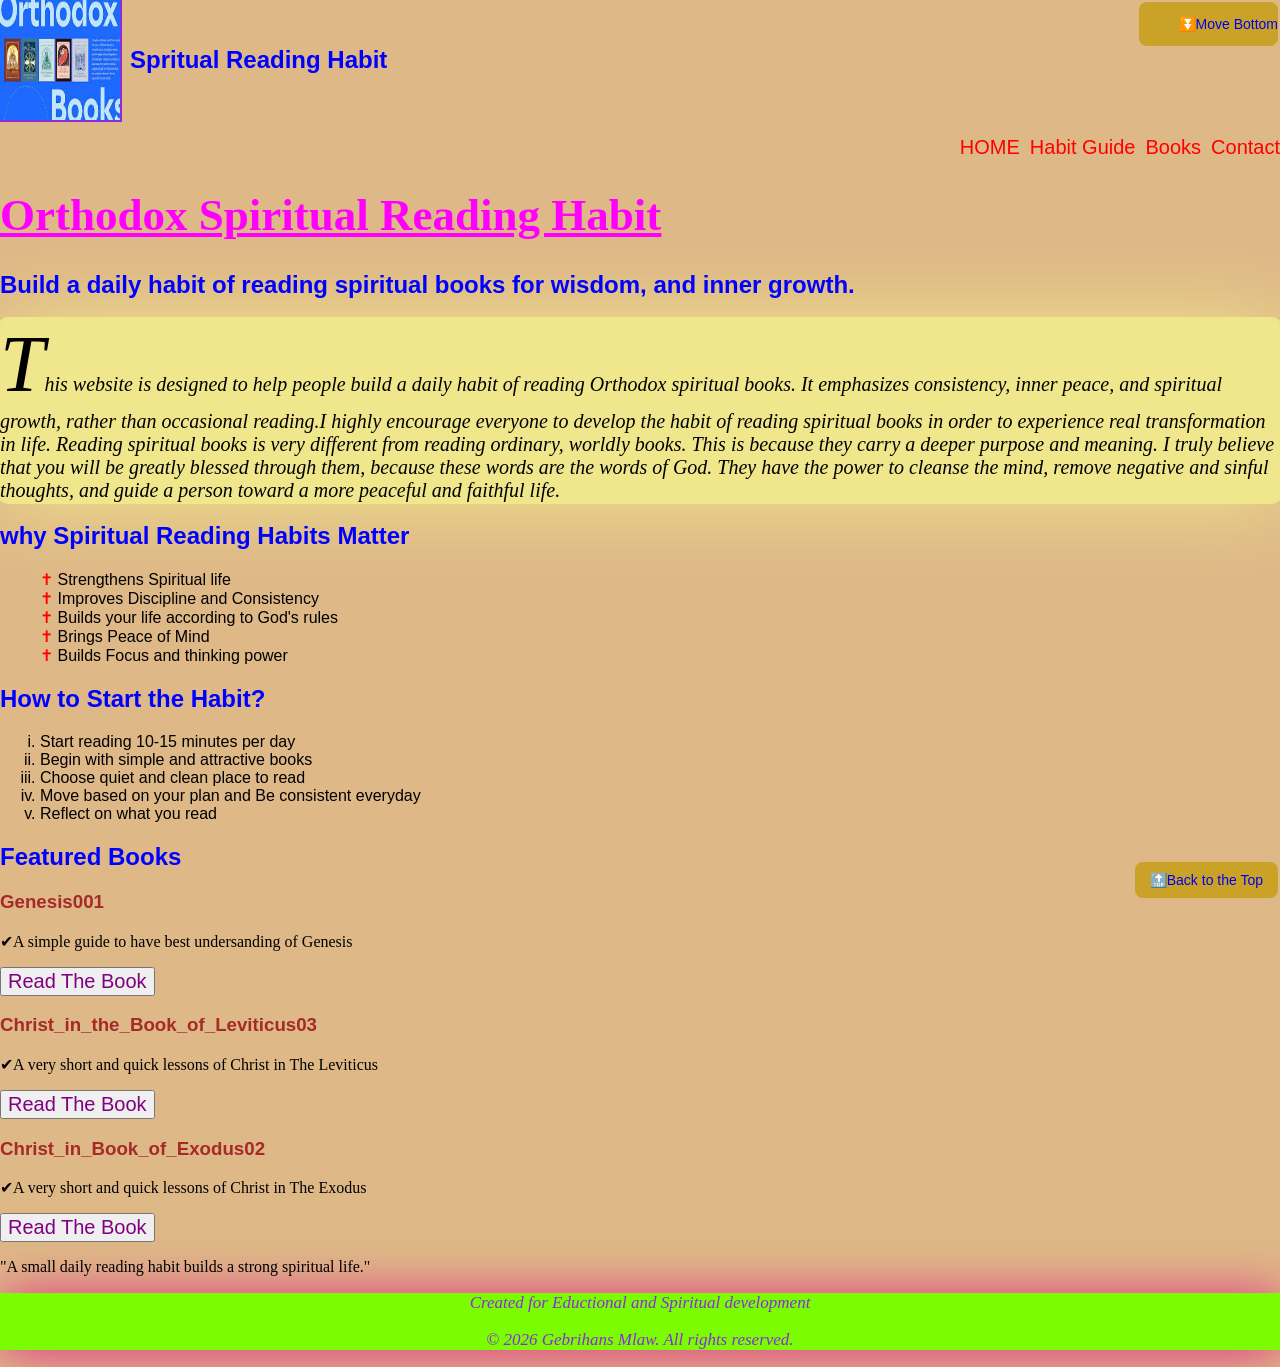
<file: index.html>
<!DOCTYPE html>
<html lang="en">
<head>
    <meta charset="UTF-8">
    <meta http-equiv="X-UA-Compatible" content="ie=edge">
    <meta name="viewport" content="width=device-width, initial-scale=1.0">
    <title>Orthodox Spiritual Reading Habit</title>
    <link rel="stylesheet" type="text/css" href="sty.css">
</head>
<body>

<header>
    <div class="logo">
        <img src="images/logo.png" alt="logo">
        <h2>Spritual Reading Habit</h2>
    </div>
    
    
    <nav id="top" class="move-to-all">
        <ul class="links">
            <li><a href="index.html">HOME</a></li>
            <li><a href="habit.html">Habit Guide</a></li>
            <li><a href="books.html">Books</a></li>
            <li><a href="contact.html">Contact</a></li>

        </ul>
        </nav>
        </header>
        <nav class="movedown">
            <ul><li><a href="#down">⏬Move Bottom</a></li></ul>

        </nav>
<h1 class="head1">Orthodox Spiritual Reading Habit</h1>
<h2>Build a daily habit of reading spiritual books for wisdom, and inner growth.</h2>
<section class="obj">
<p>This website is designed to help people build a daily habit of reading Orthodox spiritual books. It emphasizes consistency, inner peace, and spiritual growth,
 rather than occasional reading.I highly encourage everyone to develop the habit of reading spiritual books in order to experience real transformation 
in life. Reading spiritual books is very different from reading ordinary, worldly books. This is because they carry a deeper purpose and meaning.
I truly believe that you will be greatly blessed through them, because these words are the words of God. They have the power to cleanse the mind,
 remove negative and sinful thoughts, and guide a person toward a more peaceful and faithful life.

</p>
</section>
<!--Why Reading habits matter-->
<section class="benefits">
    <h2>why Spiritual Reading Habits Matter</h2>
    <ul>
        <li>Strengthens Spiritual life</li>
        <li>Improves Discipline and Consistency</li>
        <li>Builds your life according to God's rules</li>
        <li>Brings Peace of Mind</li>
        <li>Builds Focus and thinking power</li>
        
    </ul>

</section>

<section class="how">
    <h2>How to Start the Habit?</h2>
    <ol>
        <li>Start reading 10-15 minutes per day</li>
        <li>Begin with simple and attractive books</li>
        <li>Choose quiet and clean place to read</li>
        <li>Move based on your plan and Be consistent everyday</li>
        <li>Reflect on what you read</li>

    </ol>

</section>
<section class="books">
    <h2>Featured Books</h2>
    <div class="books-container">
        <div class="book-card">
            <h3>Genesis001</h3>
            <p>✔A simple guide to have best undersanding of Genesis</p>
            <button class="readbook"><a href="books/Genesis001.pdf" target="_blank">Read The Book</a></button>

        </div>
        <div class="book-card">
            <h3>Christ_in_the_Book_of_Leviticus03</h3>
            <p>✔A very short and quick lessons of Christ in The Leviticus</p>
            <button class="readbook"><a href="books/Christ_in_the_Book_of_Leviticus03.pdf" target="_blank">Read The Book</a></button>

        </div>
        <div class="book-card">
            <h3>Christ_in_Book_of_Exodus02</h3>
            <p>✔A very short and quick lessons of Christ in The Exodus</p>
            <button class="readbook"><a href="books/Christ_in_Book_of_Exodus02.pdf" target="_blank">Read The Book</a></button>
        </div>

    </div>

</section>
<section class="quote">
    <p>"A small daily reading habit builds a strong spiritual life."</p>

</section>
<nav class="moveup">
    <a href="#top" >🔝Back to the Top</a>
</nav>

<footer id="down">
    <p>Created for Eductional and Spiritual development</p>
    <p>&copy; 2026 Gebrihans Mlaw. All rights reserved.</p>
    
</footer>
</body>
</html>
</file>
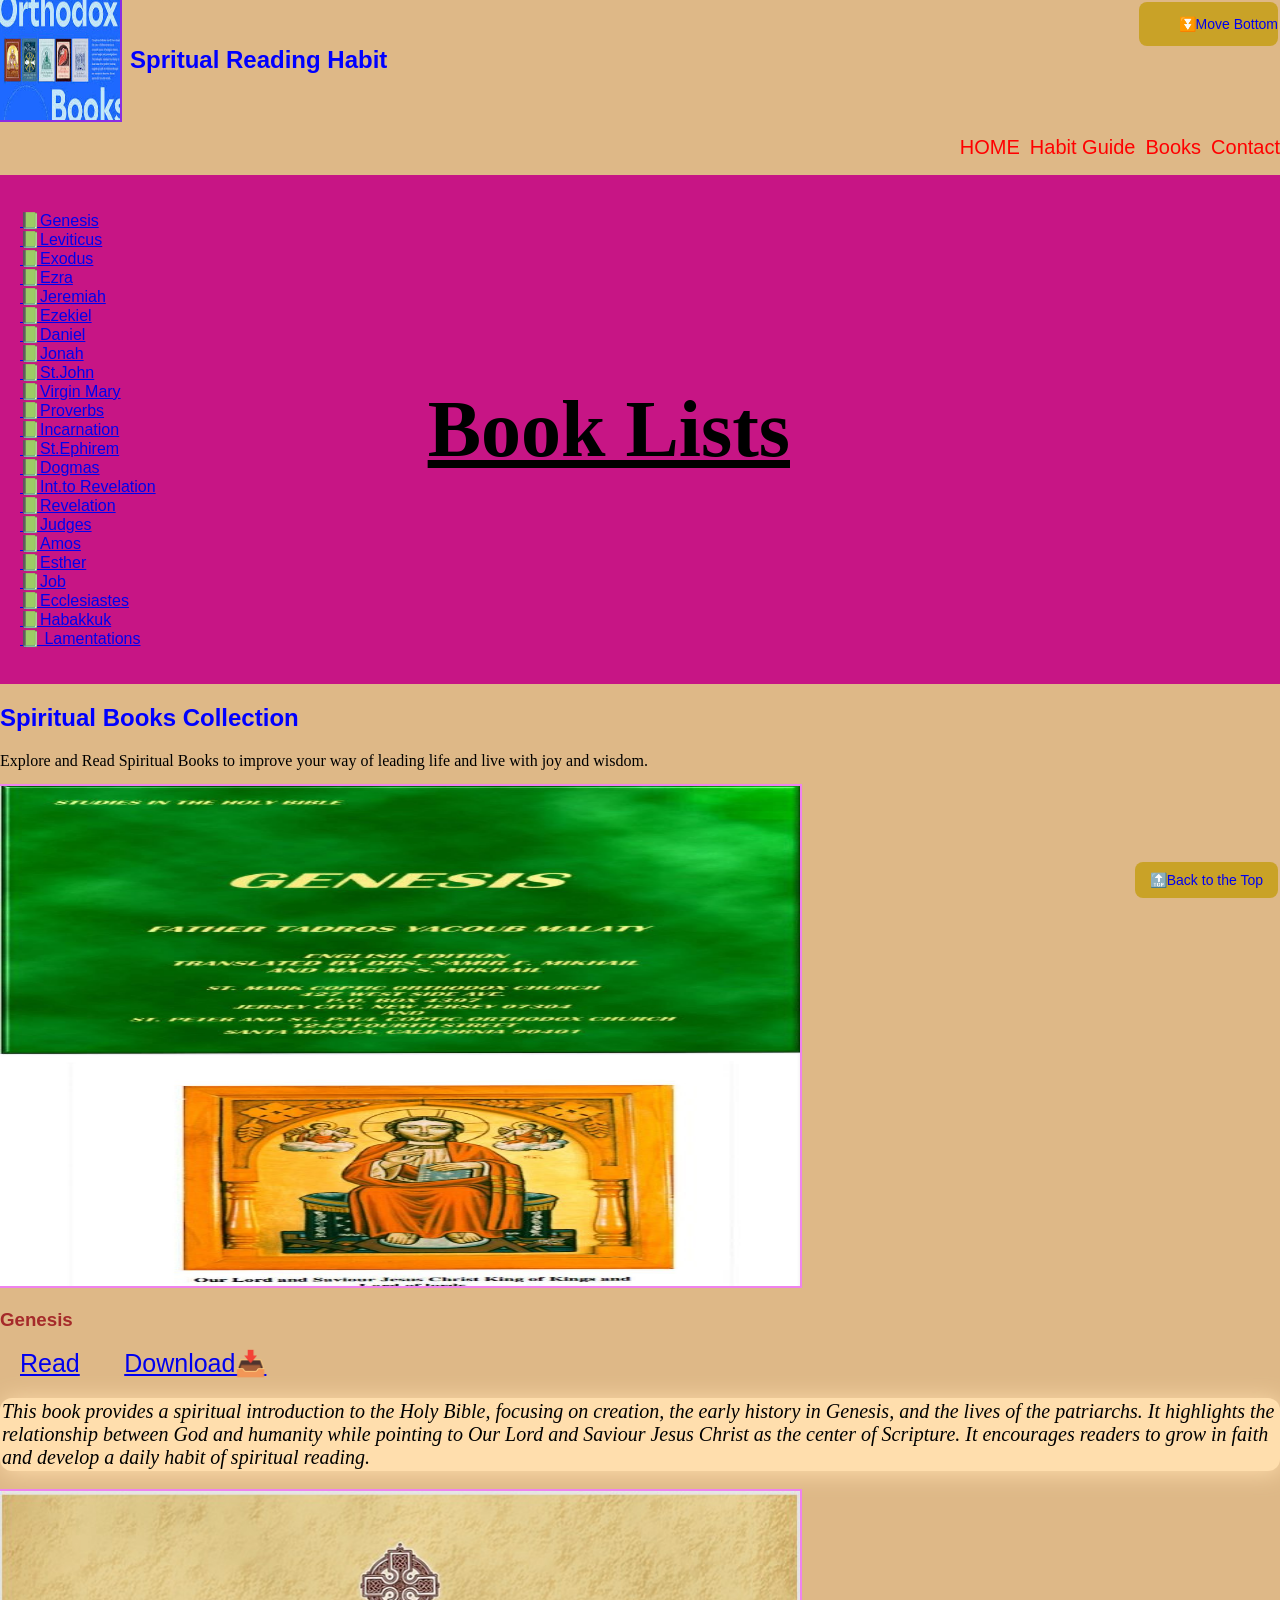
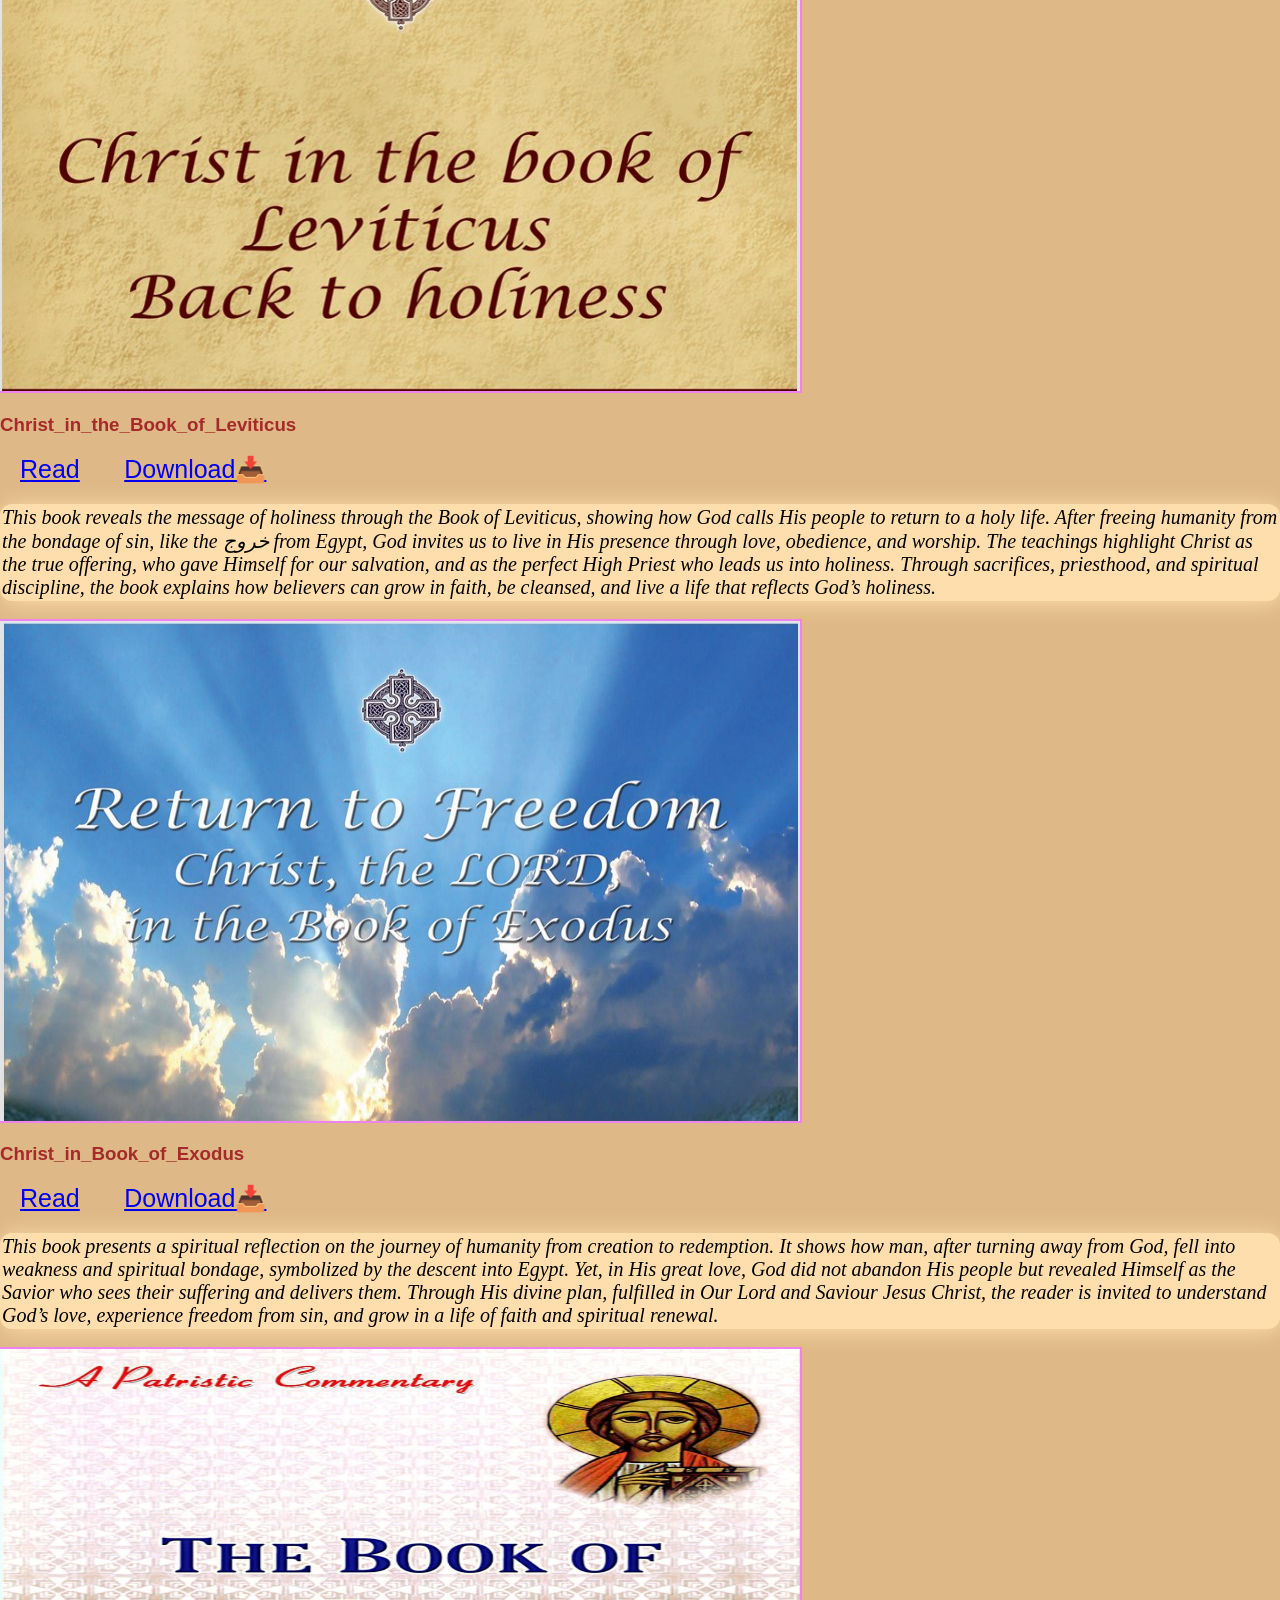
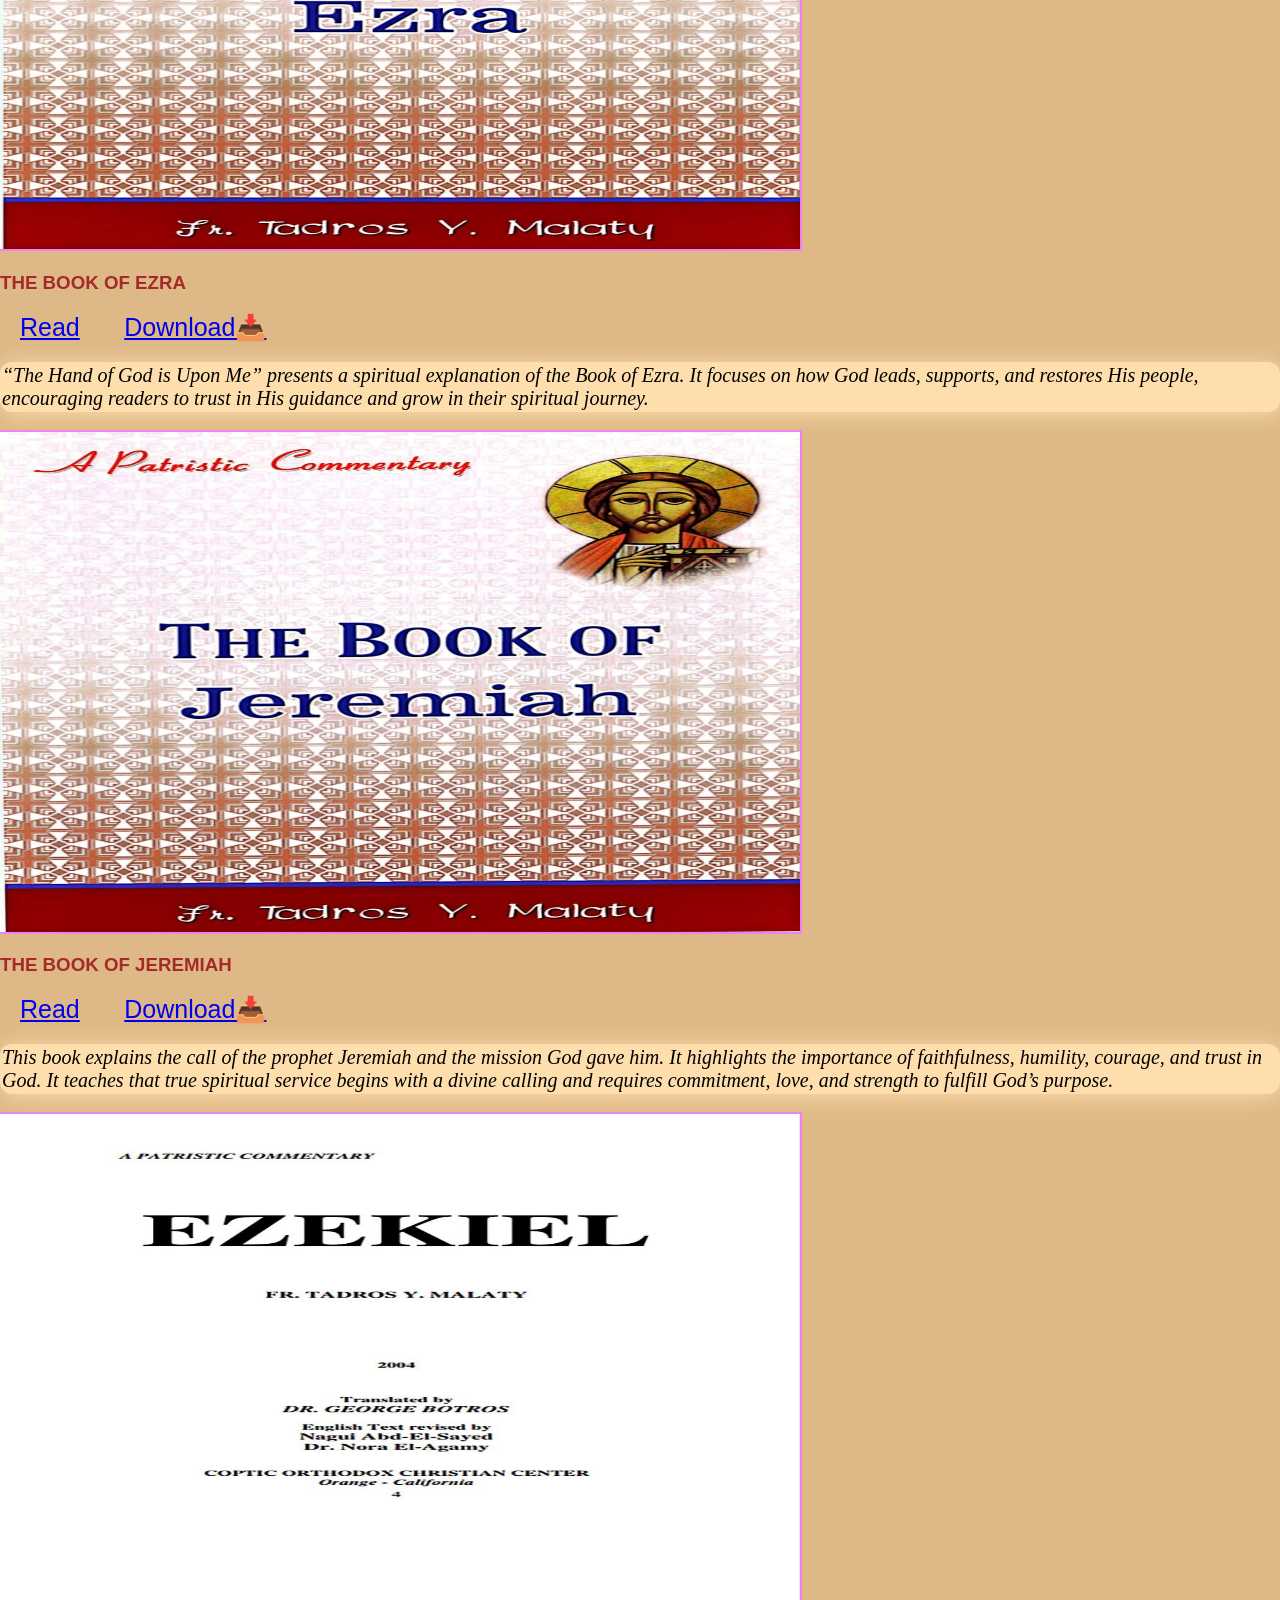
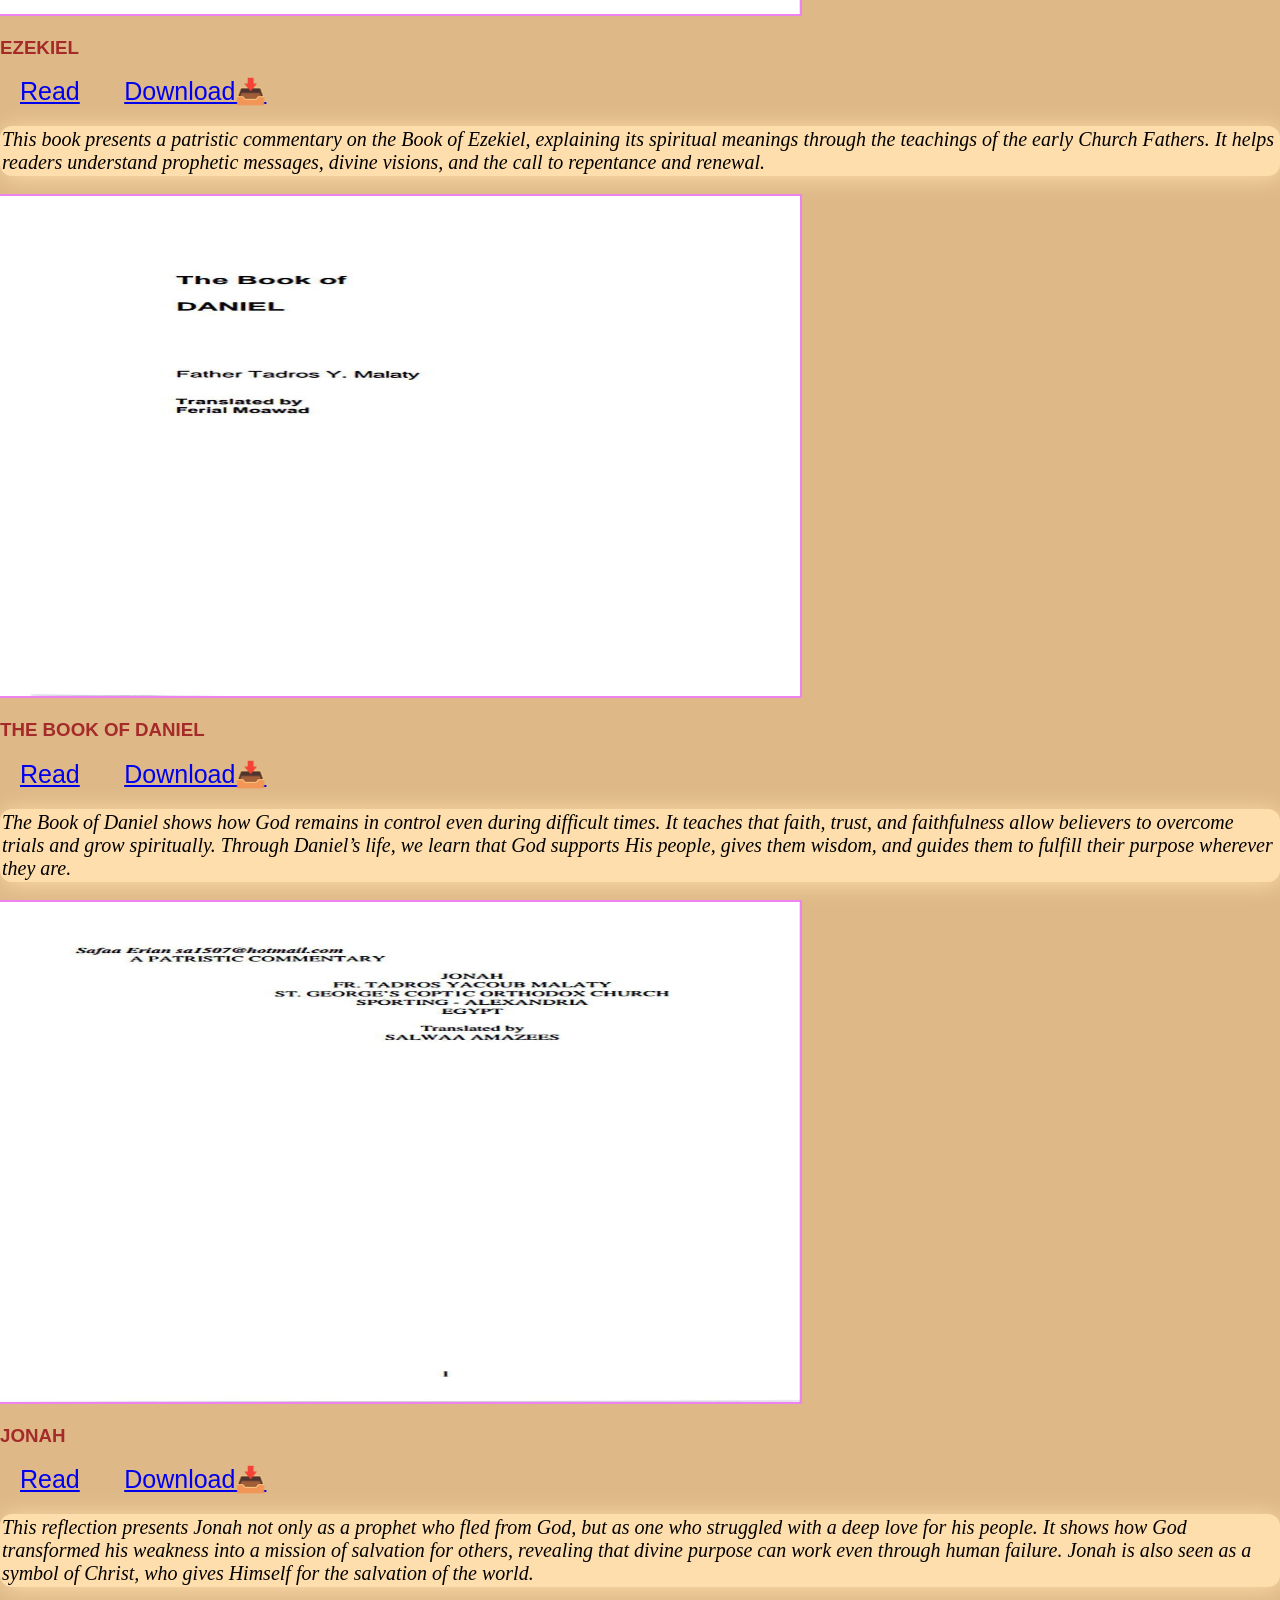
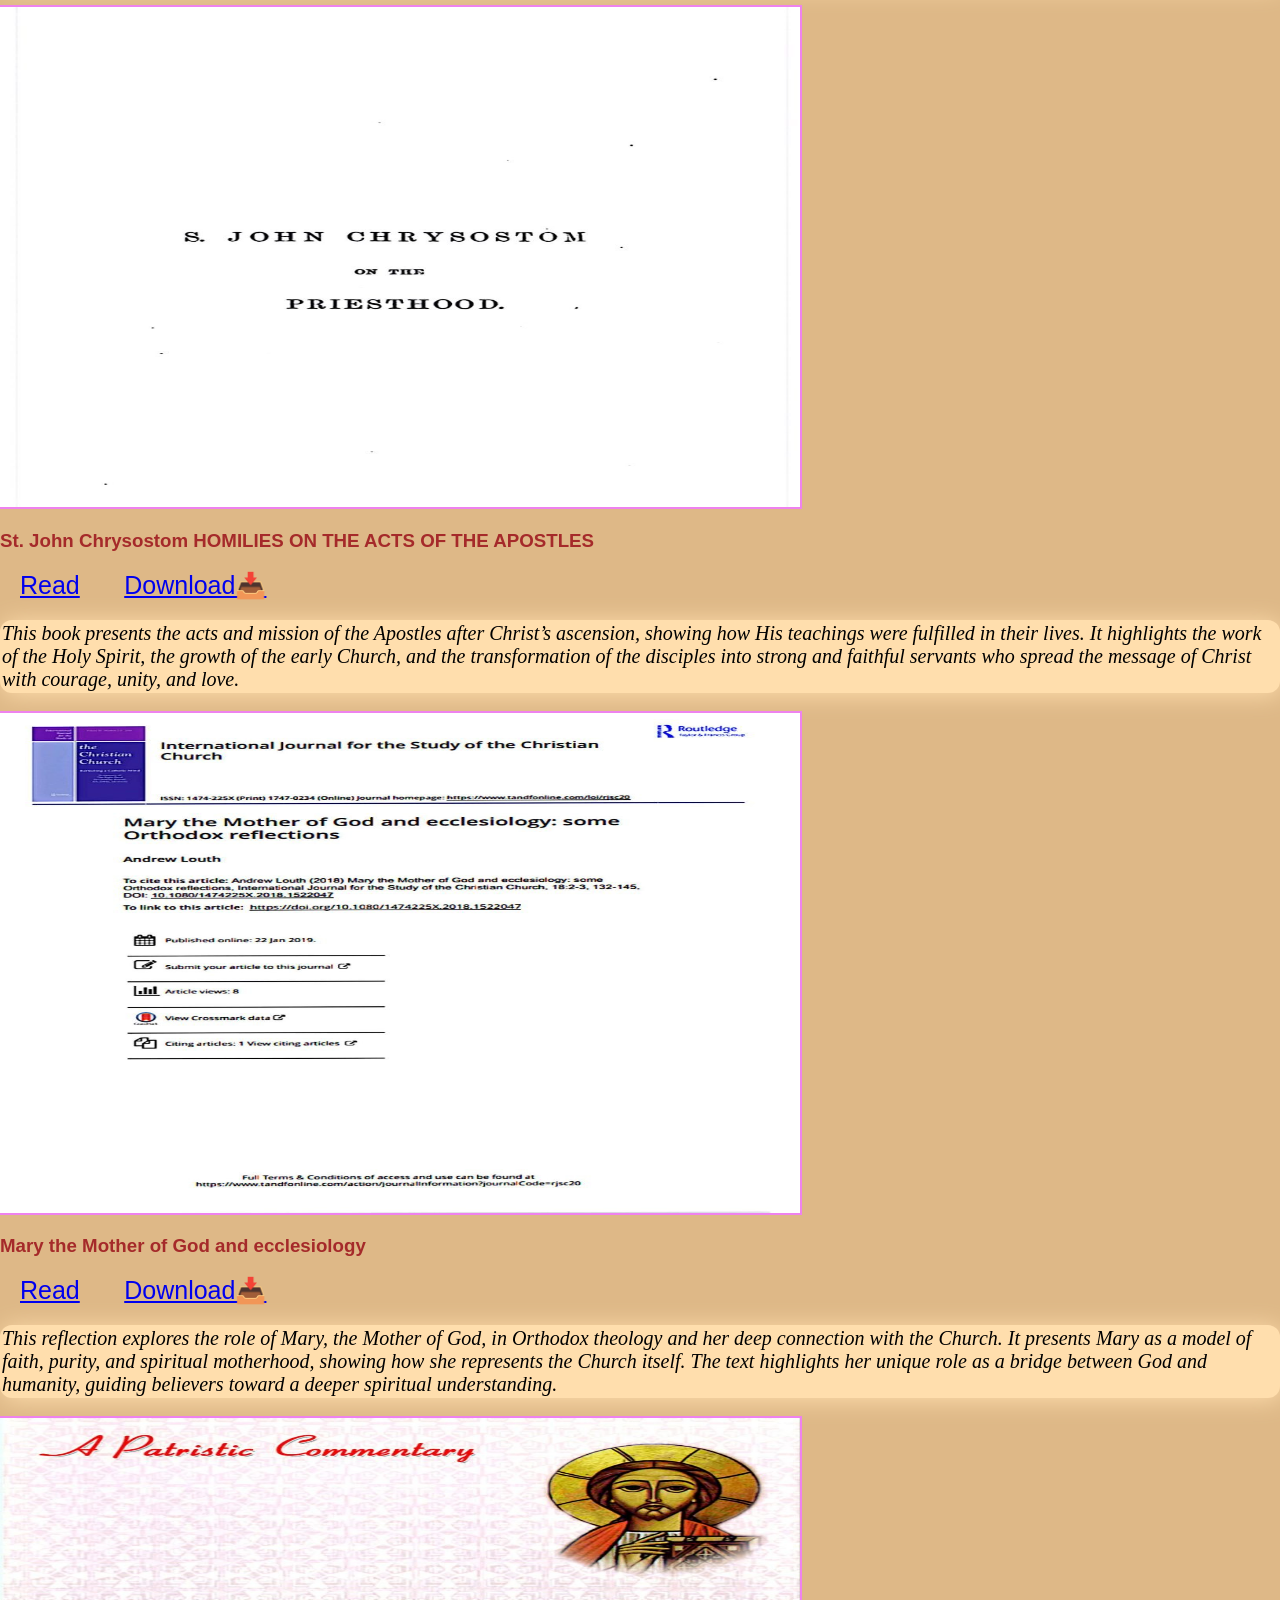
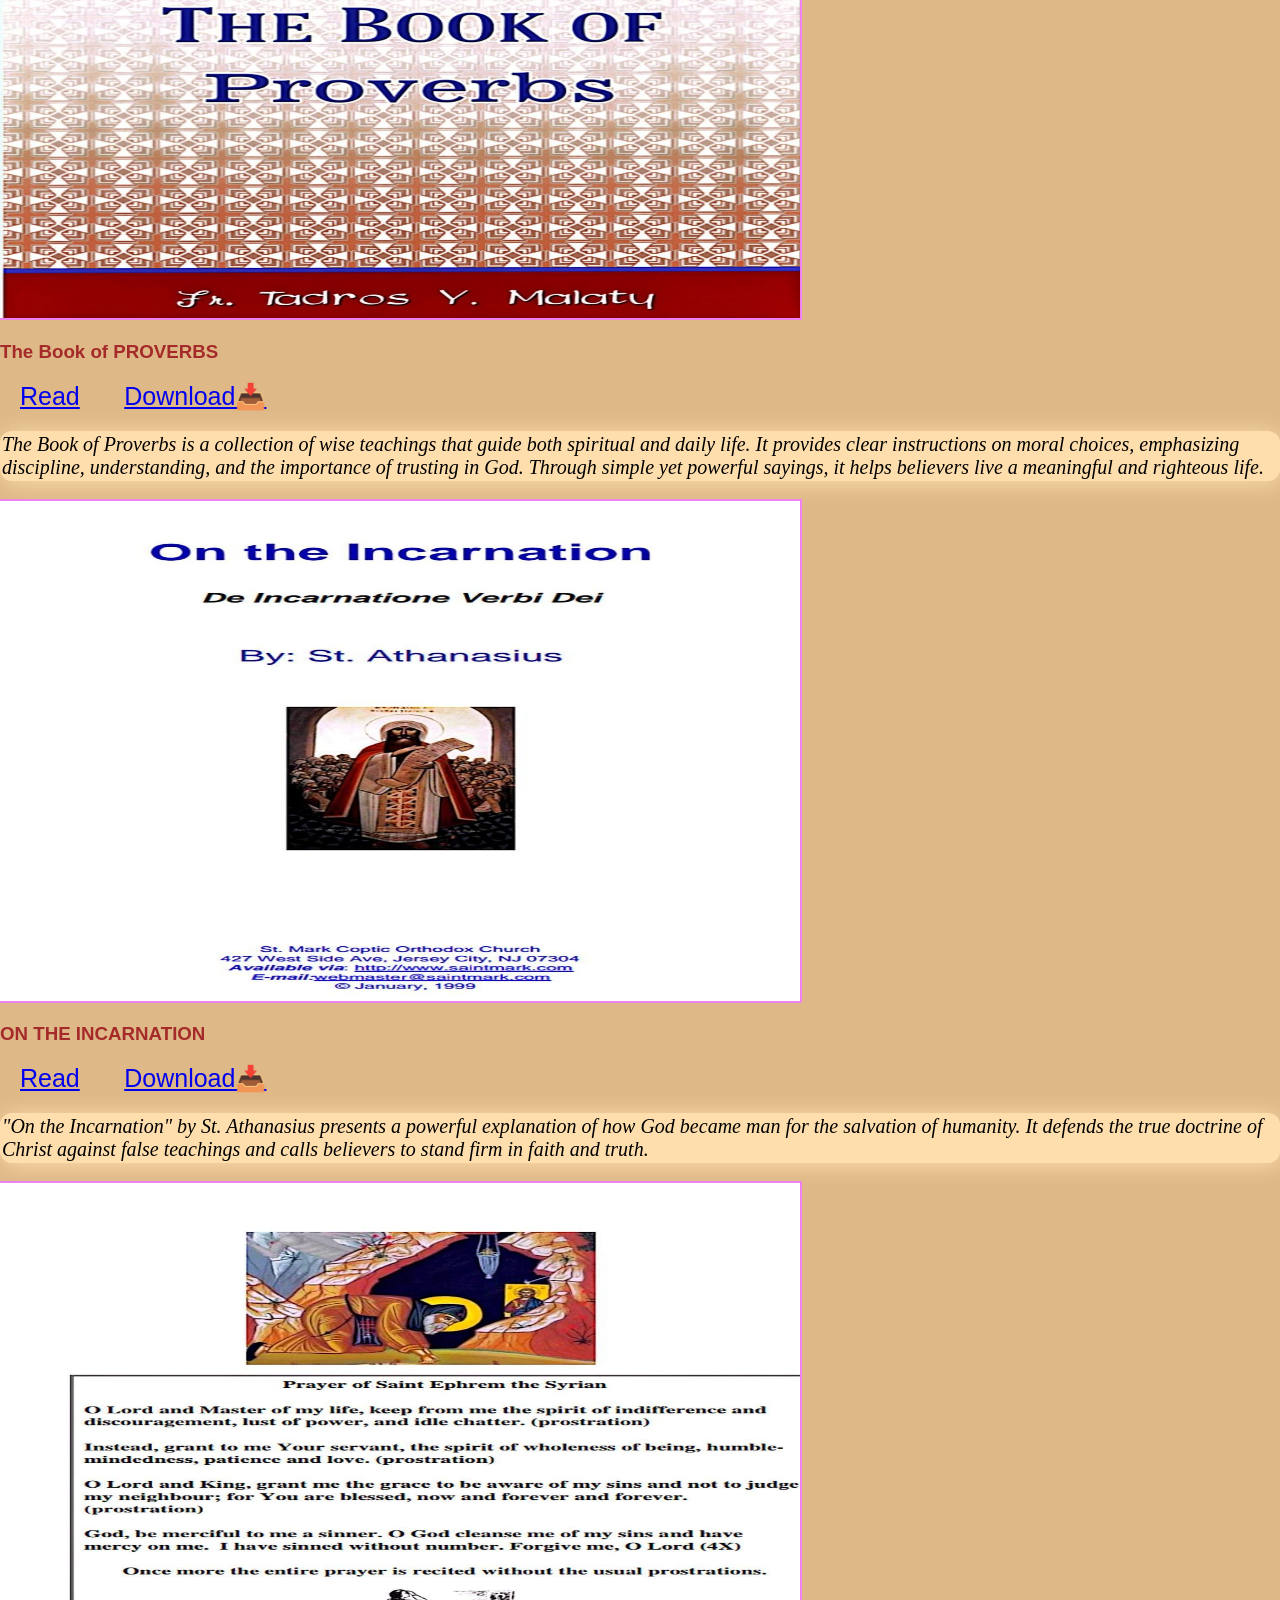
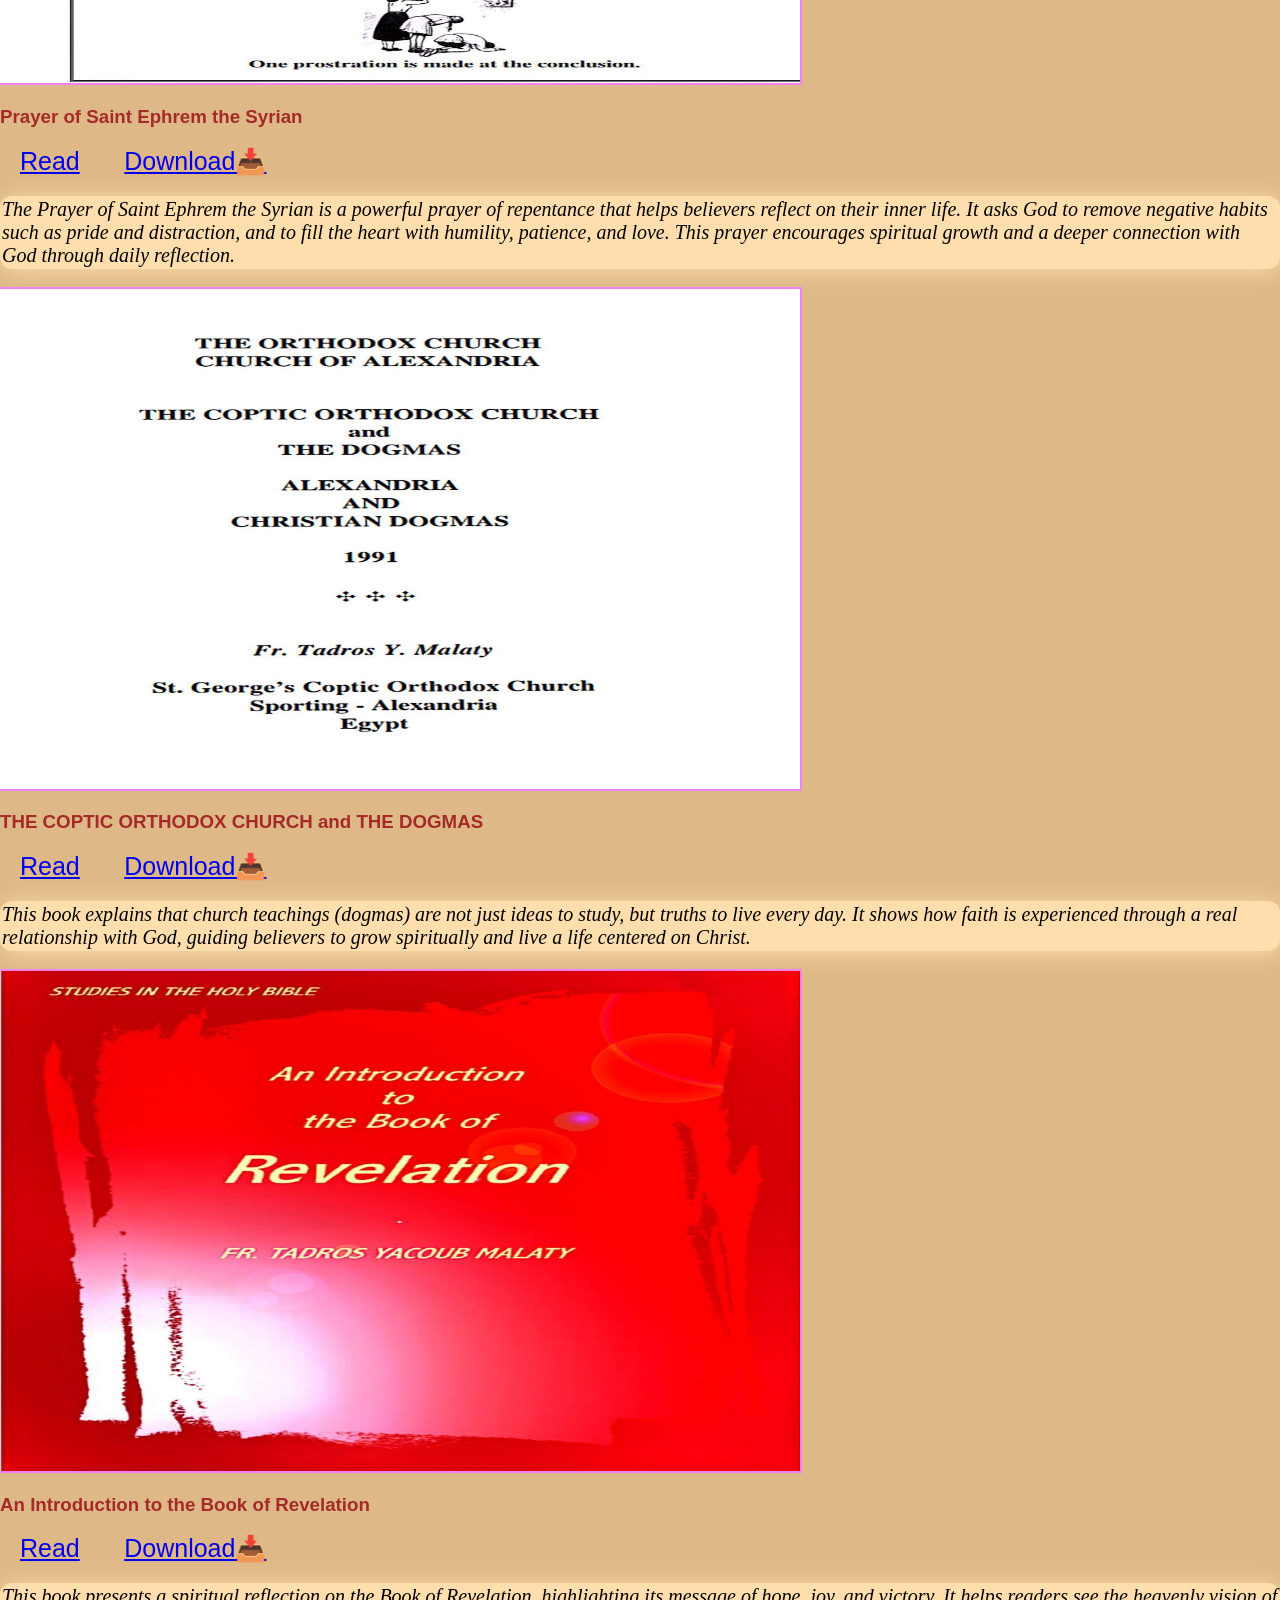
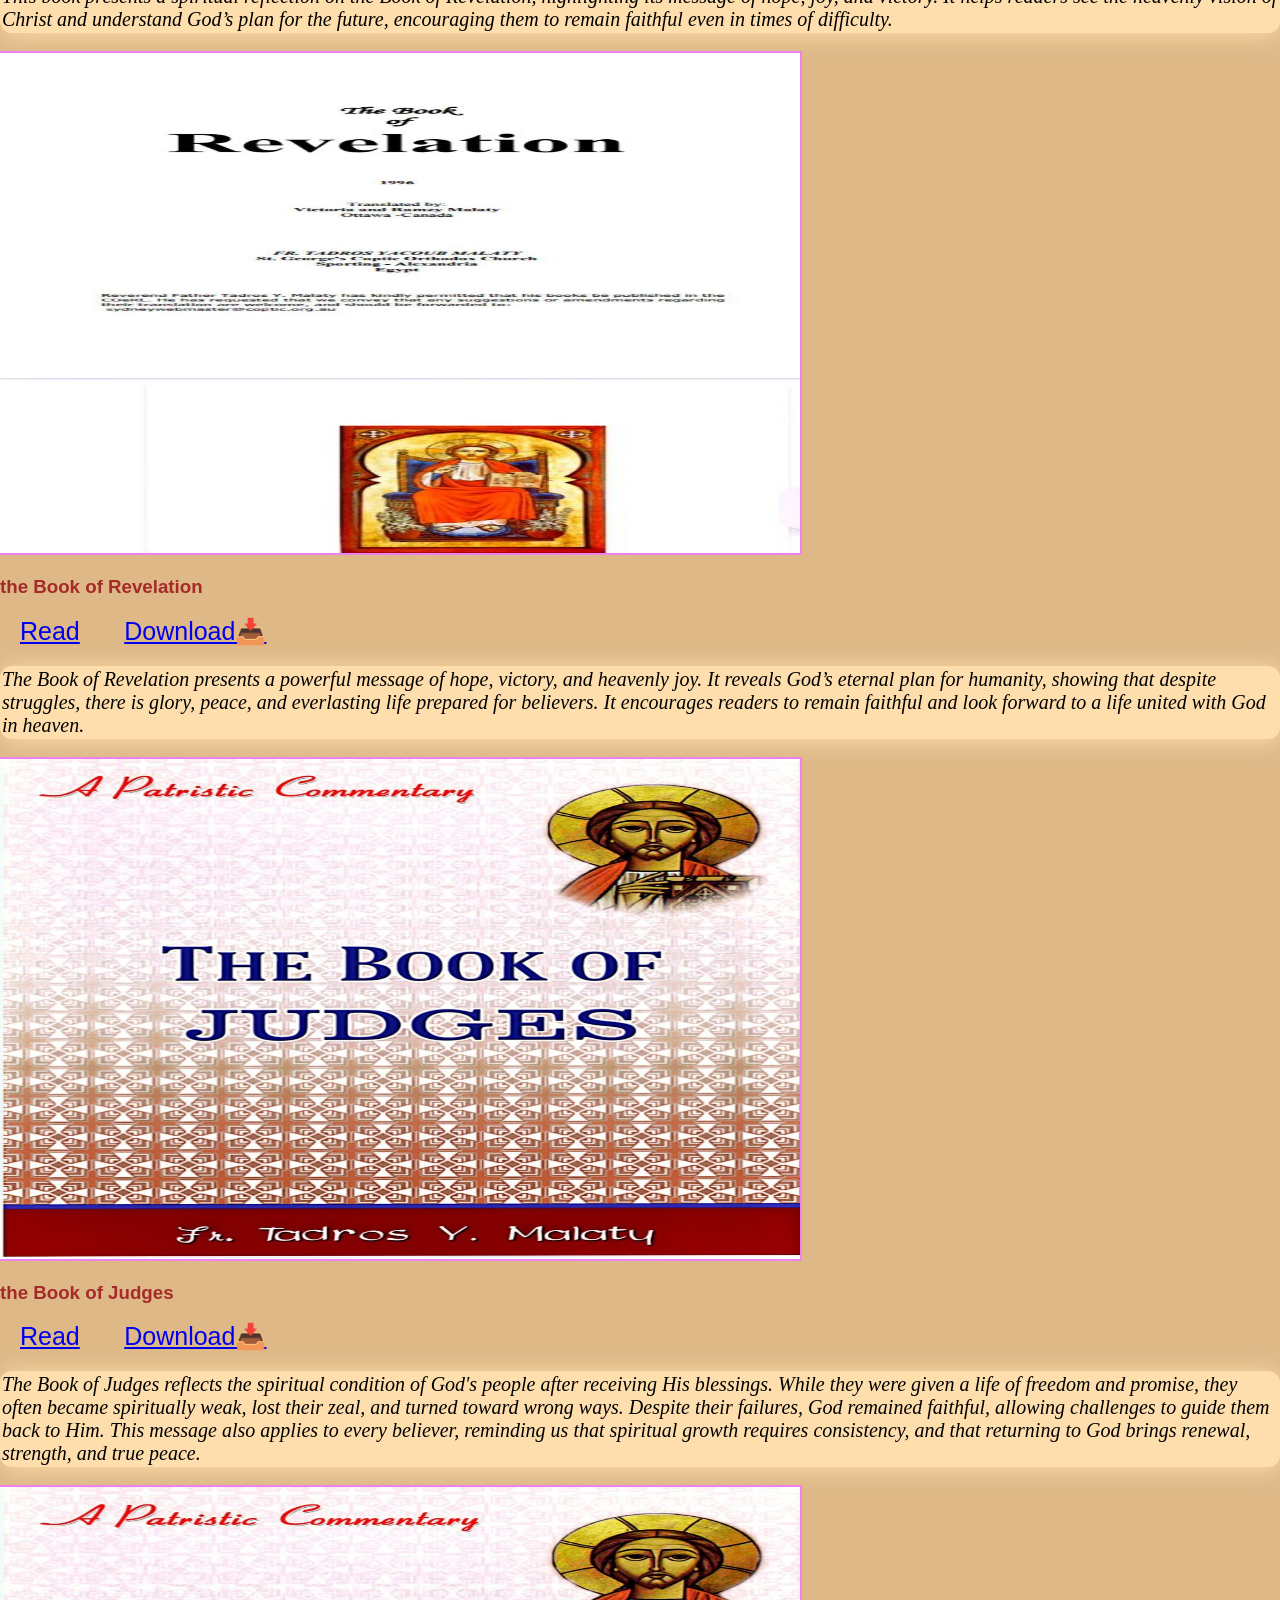
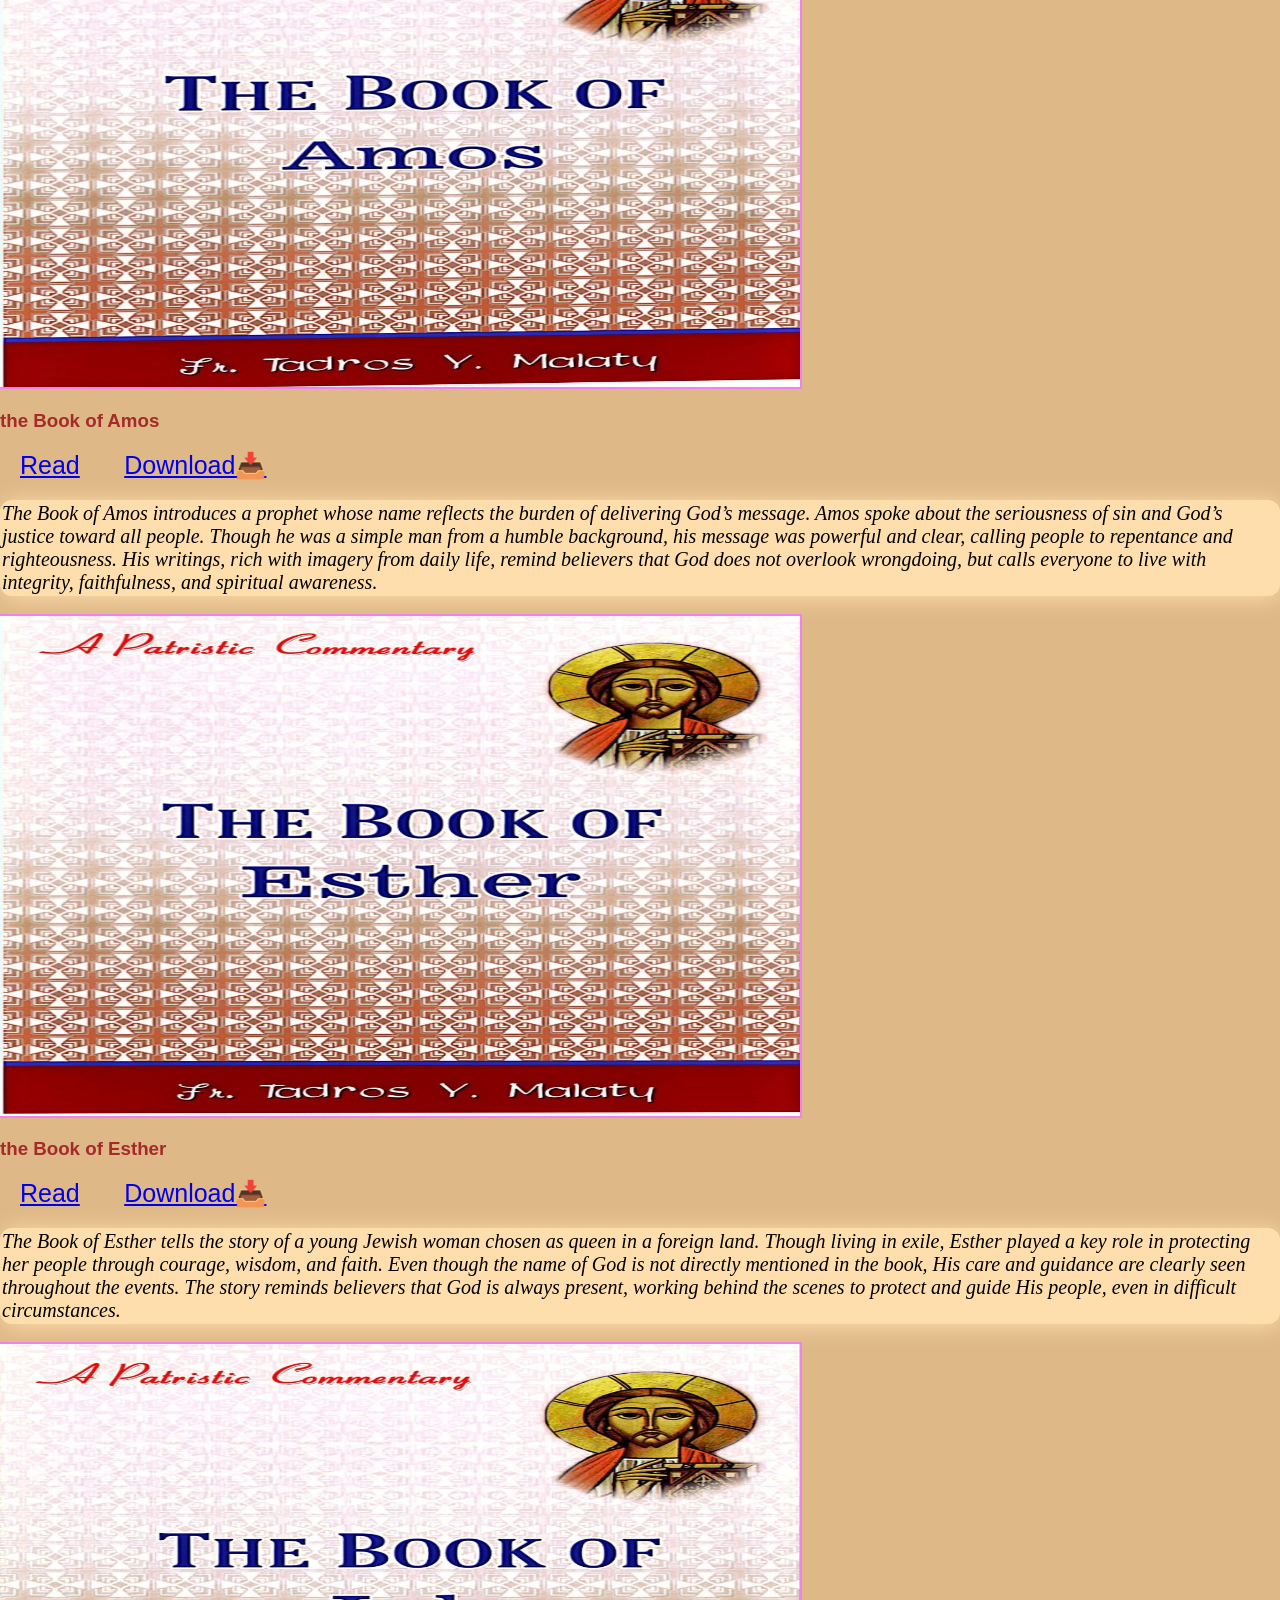
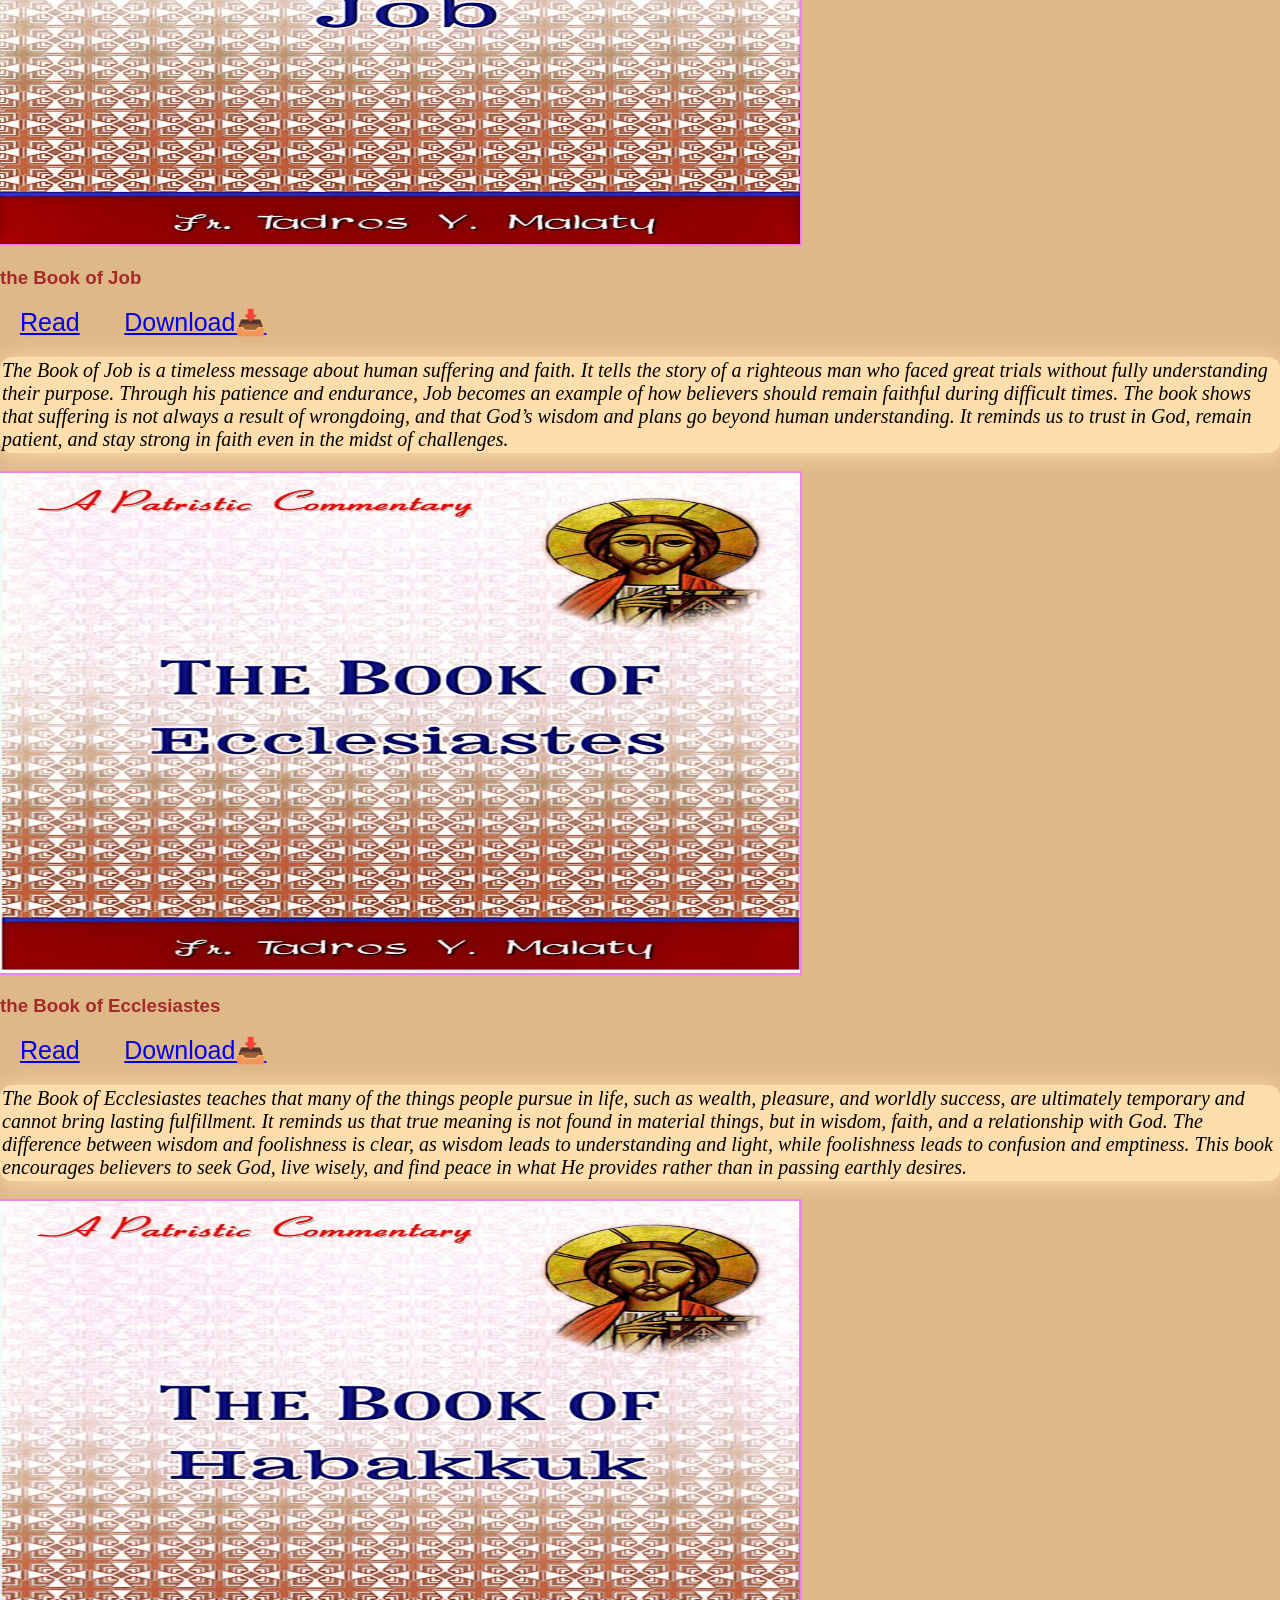
<file: books.html>
<!DOCTYPE html>
<html lang="en">
<head>
    <meta charset="UTF-8">
    <meta http-equiv="X-UA-Compatible" content="ie=edge">
    <meta name="viewport" content="width=device-width, initial-scale=1.0">
    <title>Spiritual Books</title>
    <link rel="stylesheet" type="text/css" href="sty.css">
</head>
<body>
    <header>
        <div class="logo">
        <img src="images/logo.png" alt="logo">
        <h2>Spritual Reading Habit</h2>
    </div>
        
        <nav id="top" class="move-to-all">
        <ul class="links">
            <li><a href="index.html">HOME</a></li>
            <li><a href="habit.html">Habit Guide</a></li>
            <li><a href="books.html">Books</a></li>
            <li><a href="contact.html">Contact</a></li>

        </ul>
    </nav></header>
    <nav class="movedown">
            <ul><li><a href="#down">⏬Move Bottom</a></li></ul>

        </nav>
    <nav class="links-within">
        <ul class="within">
            <li><a href="#gen">📗Genesis</a></li>
            <li><a href="#levi">📗Leviticus</a></li>
            <li><a href="#exo">📗Exodus</a></li>
            <li><a href="#Ezra">📗Ezra</a></li>
            <li><a href="#Jermiah">📗Jeremiah</a></li>
            <li><a href="#Ezekiel">📗Ezekiel</a></li>
            <li><a href="#Daniel">📗Daniel</a></li>
            <li><a href="#Jonah">📗Jonah</a></li>
            <li><a href="#acts">📗St.John</a></li>
            <li><a href="#Mary">📗Virgin Mary</a></li>
            <li><a href="#prov">📗Proverbs</a></li>
            <li><a href="#oninc">📗Incarnation</a></li>
            <li><a href="#ephi">📗St.Ephirem</a></li>
            <li><a href="#dogma">📗Dogmas</a></li>
            <li><a href="#intrev">📗Int.to Revelation</a></li>
            <li><a href="#rev">📗Revelation</a></li>
            <li><a href="#jud">📗Judges</a></li>
            <li><a href="#amos">📗Amos</a></li>
            <li><a href="#est">📗Esther</a></li>
            <li><a href="#job">📗Job</a></li>
            <li><a href="#ecc">📗Ecclesiastes</a></li>
            <li><a href="#hab">📗Habakkuk</a></li>
            <li><a href="#lam">📗 Lamentations</a></li>
            

        </ul>
        <h1>Book Lists</h1>
        <div class="slider-container">
    <div class="slides">
        <img src="images/gen.jpg" alt="Spiritual Book 1">
        <img src="images/lev.jpg" alt="Spiritual Book 2">
        <img src="images/exo.jpg" alt="Spiritual Book 3">
        <img src="images/ezra.jpg" alt="Spiritual Book 4">
        <img src="images/jermi.jpg" alt="Spiritual Book 5">
        <img src="images/ezki.jpg" alt="Spiritual Book 6">
        <img src="images/dan.jpg" alt="Spiritual Book 7">
        <img src="images/jonah.jpg" alt="Spiritual Book 8">
        <img src="images/john.jpg" alt="Spiritual Book 9">
        <img src="images/Mary.jpg" alt="Spiritual Book 10">
        <img src="images/prov.jpg" alt="Spiritual Book 11">
        <img src="images/oninc.jpg" alt="Spiritual Book 12">
        <img src="images/ephi.jpg" alt="Spiritual Book 13">
        <img src="images/dogma.jpg" alt="Spiritual Book 14">
        <img src="images/intrev.jpg" alt="Spiritual Book 15">
        <img src="images/rev.jpg" alt="Spiritual Book 16">
        <img src="images/jud.jpg" alt="Spiritual Book 17">
        <img src="images/amos.jpg" alt="Spiritual Book 18">
        <img src="images/est.jpg" alt="Spiritual Book 19">
        <img src="images/job.jpg" alt="Spiritual Book 20">
        <img src="images/ecc.jpg" alt="Spiritual Book 21">
        <img src="images/hab.jpg" alt="Spiritual Book 22">
        <img src="images/lam.jpg" alt="Spiritual Book 23">
        
    </div>
</div>


    </nav>
    <section class="title-page" >
        <h2>Spiritual Books Collection</h2>
        <p>Explore and Read Spiritual Books to improve your way of leading life and live with joy and wisdom.</p>

    </section>
    <section class="books-collecton">
        <div class="books-list">
            <div class="book">
                <img id="gen" src="images/gen.jpg" alt="Genesis">
                <h3>Genesis</h3>
                <a href="books/Genesis001.pdf" class="btn" target="_blank">Read</a>
                <a href="books/Genesis001.pdf" class="btn" download>Download📥</a>
                <p>This book provides a spiritual introduction to the Holy Bible, 
                    focusing on creation, the early history in Genesis, and the lives of the patriarchs. 
It highlights the relationship between God and humanity while pointing to Our Lord and Saviour Jesus Christ 
as the center of Scripture. 
It encourages readers to grow in faith and develop a daily habit of spiritual reading.</p>

            </div>
            <div class="book">
                <img id="lev" src="images/lev.jpg" alt="Leviticus">
                <h3>Christ_in_the_Book_of_Leviticus</h3>
                <a href="books/Christ_in_the_Book_of_Leviticus03.pdf" class="btn" target="_blank">Read</a>
                <a href="books/Christ_in_the_Book_of_Leviticus03.pdf" class="btn" download>Download📥</a>
                <p>This book reveals the message of holiness through the Book of Leviticus, showing how God calls His people to return to a holy life. After freeing humanity from the bondage of sin,
                     like the خروج from Egypt, God invites us to live in His presence through love, obedience, and worship. The teachings highlight Christ as the true offering, who gave Himself for our salvation, and as the perfect High Priest who leads us into holiness. Through sacrifices, priesthood, and spiritual discipline, 
                    the book explains how believers can grow in faith, be cleansed, and live a life that reflects God’s holiness.</p>
            </div>
            <div class="book">
                <img id="exo" src="images/exo.jpg" alt="Exodus">
                <h3>Christ_in_Book_of_Exodus</h3>
                <a href="books/Christ_in_Book_of_Exodus02.pdf" class="btn" target="_blank">Read</a>
                <a href="books/Christ_in_Book_of_Exodus02.pdf" class="btn" download>Download📥</a>
                <p>This book presents a spiritual reflection on the journey of humanity from 
                    creation to redemption. It shows how man, after turning away from God,
                     fell into weakness and spiritual bondage, symbolized by the descent into Egypt. Yet, in His great love, God did not abandon His people but revealed Himself as the Savior who sees their suffering and delivers them. Through His divine plan, fulfilled in Our Lord and Saviour Jesus Christ, the reader is invited to understand God’s love,
                     experience freedom from sin, and grow in a life of faith and spiritual renewal.</p>

            </div>

            <div class="book">
                <img id="Ezra" src="images/ezra.jpg" alt="THE BOOK OF EZRA">
                <h3>THE BOOK OF EZRA</h3>
                <a href="books/015_Ezra.pdf" class="btn" target="_blank">Read</a>
                <a href="books/015_Ezra.pdf" class="btn" download>Download📥</a>
                <p>“The Hand of God is Upon Me” presents a spiritual explanation of the Book of Ezra.
It focuses on how God leads, supports, and restores His people, encouraging readers
to trust in His guidance and grow in their spiritual journey.</p>

            </div>
            <div class="book">
                <img id="Jeremiah" src="images/jermi.jpg" alt="THE BOOK OF JEREMIAH">
                <h3>THE BOOK OF JEREMIAH</h3>
                <a href="books/024_Jeremiah (3).pdf" class="btn" target="_blank">Read</a>
                <a href="books/024_Jeremiah (3).pdf" class="btn" download>Download📥</a>
                <p>This book explains the call of the prophet Jeremiah and the mission God gave him.
It highlights the importance of faithfulness, humility, courage, and trust in God.
It teaches that true spiritual service begins with a divine calling and requires
commitment, love, and strength to fulfill God’s purpose.</p>

            </div>
            <div class="book">
                <img id="Ezekiel" src="images/ezki.jpg" alt="EZEKIEL">
                <h3>EZEKIEL</h3>
                <a href="books/031_Ezekiel - Fr. Tadros Yacoub Malaty(0).pdf" class="btn" target="_blank">Read</a>
                <a href="books/031_Ezekiel - Fr. Tadros Yacoub Malaty(0).pdf" class="btn" download>Download📥</a>
                <p>This book presents a patristic commentary on the Book of Ezekiel, explaining its
spiritual meanings through the teachings of the early Church Fathers. It helps readers
understand prophetic messages, divine visions, and the call to repentance and renewal.</p>

            </div>
            <div class="book">
                <img id="Daniel" src="images/dan.jpg" alt="THE BOOK OF DANIEL">
                <h3>THE BOOK OF DANIEL</h3>
                <a href="books/032_Daniel - Fr. Tadros Yacoub Malaty(0).pdf" class="btn" target="_blank">Read</a>
                <a href="books/032_Daniel - Fr. Tadros Yacoub Malaty(0).pdf" class="btn" download>Download📥</a>
                <p>The Book of Daniel shows how God remains in control even during difficult times.
It teaches that faith, trust, and faithfulness allow believers to overcome trials
and grow spiritually. Through Daniel’s life, we learn that God supports His people,
gives them wisdom, and guides them to fulfill their purpose wherever they are.</p>

            </div>
            <div class="book">
                <img id="Jonah" src="images/jonah.jpg" alt="JONAH">
                <h3>JONAH</h3>
                <a href="books/037_Jonah - Fr. Tadros Yacoub Malaty(0).pdf" class="btn" target="_blank">Read</a>
                <a href="books/037_Jonah - Fr. Tadros Yacoub Malaty(0).pdf" class="btn" download>Download📥</a>
                <p>This reflection presents Jonah not only as a prophet who fled from God,
but as one who struggled with a deep love for his people. It shows how
God transformed his weakness into a mission of salvation for others,
revealing that divine purpose can work even through human failure.
Jonah is also seen as a symbol of Christ, who gives Himself for the
salvation of the world.</p>

            </div>
            <div class="book">
                <img id="acts" src="images/john.jpg" alt="St. John Chrysostom HOMILIES ON THE ACTS OF THE APOSTLES">
                <h3>St. John Chrysostom HOMILIES ON THE ACTS OF THE APOSTLES</h3>
                <a href="books/005) The Acts St. John Chrysostom(1).pdf" class="btn" target="_blank">Read</a>
                <a href="books/005) The Acts St. John Chrysostom(1).pdf" class="btn" download>Download📥</a>
                <p>This book presents the acts and mission of the Apostles after Christ’s ascension,
showing how His teachings were fulfilled in their lives. It highlights the work of
the Holy Spirit, the growth of the early Church, and the transformation of the
disciples into strong and faithful servants who spread the message of Christ
with courage, unity, and love.</p>

            </div>
            <div class="book">
                <img id="Mary" src="images/Mary.jpg" alt="Mary the Mother of God and ecclesiology">
                <h3>Mary the Mother of God and ecclesiology</h3>
                
                <a href="books/Mary_the_mother_of_God_and_Ecclesiology_some_orthodox_reflection4.pdf" class="btn" target="_blank">Read</a>
                <a href="books/Mary_the_mother_of_God_and_Ecclesiology_some_orthodox_reflection4.pdf" class="btn" download>Download📥</a>
                <p>This reflection explores the role of Mary, the Mother of God, in Orthodox theology
and her deep connection with the Church. It presents Mary as a model of faith,
purity, and spiritual motherhood, showing how she represents the Church itself.
The text highlights her unique role as a bridge between God and humanity,
guiding believers toward a deeper spiritual understanding.</p>

            </div>
            <div class="book">
                <img id="prov" src="images/prov.jpg" alt="THE BOOK OF PROVERBS">
                <h3>The Book of PROVERBS</h3>
                <a href="books/020_Proverbs.pdf" class="btn" target="_blank">Read</a>
                <a href="books/020_Proverbs.pdf" class="btn" download>Download📥</a>
                <p>The Book of Proverbs is a collection of wise teachings that guide both spiritual
and daily life. It provides clear instructions on moral choices, emphasizing
discipline, understanding, and the importance of trusting in God. Through simple
yet powerful sayings, it helps believers live a meaningful and righteous life.</p>

            </div>
            <div class="book">
                <img id="oninc" src="images/oninc.jpg" alt="ON THE INCARNATION">
                <h3>ON THE INCARNATION</h3>
                <a href="books/incarnation_st_athanasius.pdf" class="btn" target="_blank">Read</a>
                <a href="books/incarnation_st_athanasius.pdf" class="btn" download>Download📥</a>
                <p>"On the Incarnation" by St. Athanasius presents a powerful explanation of how
God became man for the salvation of humanity. It defends the true doctrine of
Christ against false teachings and calls believers to stand firm in faith and truth.</p>

            </div>
            <div class="book">
                <img id="ephi" src="images/ephi.jpg" alt="Prayer of Saint Ephrem the Syrian">
                <h3>Prayer of Saint Ephrem the Syrian </h3>
                <a href="books/Prayer-of-St.-Ephrem-the-Syrian.pdf" class="btn" target="_blank">Read</a>
                <a href="books/Prayer-of-St.-Ephrem-the-Syrian.pdf" class="btn" download>Download📥</a>
                <p>The Prayer of Saint Ephrem the Syrian is a powerful prayer of repentance that
helps believers reflect on their inner life. It asks God to remove negative
habits such as pride and distraction, and to fill the heart with humility,
patience, and love. This prayer encourages spiritual growth and a deeper
connection with God through daily reflection.</p>

            </div>
            <div class="book">
                <img id="dogma" src="images/dogma.jpg" alt="THE COPTIC ORTHODOX CHURCH and THE DOGMAS">
                <h3>THE COPTIC ORTHODOX CHURCH and THE DOGMAS </h3>
                <a href="books/DOGMAS AND CHURCH LIFE.pdf" class="btn" target="_blank">Read</a>
                <a href="books/DOGMAS AND CHURCH LIFE.pdf" class="btn" download>Download📥</a>
                <p>This book explains that church teachings (dogmas) are not just ideas to study,
but truths to live every day. It shows how faith is experienced through a real
relationship with God, guiding believers to grow spiritually and live a life
centered on Christ.</p>

            </div>
            <div class="book">
                <img id="intrev" src="images/intrev.jpg" alt="AN Introduction to the Book of Revelation">
                <h3>An Introduction to the Book of Revelation</h3>
                <a href="books/073_Revelation_Intro - Fr. Tadros Yacoub Malaty.pdf" class="btn" target="_blank">Read</a>
                <a href="books/073_Revelation_Intro - Fr. Tadros Yacoub Malaty.pdf" class="btn" download>Download📥</a>
                <p>This book presents a spiritual reflection on the Book of Revelation,
highlighting its message of hope, joy, and victory. It helps readers
see the heavenly vision of Christ and understand God’s plan for the
future, encouraging them to remain faithful even in times of difficulty.</p>

            </div>
            <div class="book">
                <img id="rev" src="images/rev.jpg" alt="the Book of Revelation">
                <h3>the Book of Revelation</h3>
                <a href="books/073_Revelation - Fr. Tadros Yacoub Malaty.pdf" class="btn" target="_blank">Read</a>
                <a href="books/073_Revelation - Fr. Tadros Yacoub Malaty.pdf" class="btn" download>Download📥</a>
                <p>The Book of Revelation presents a powerful message of hope, victory, and heavenly joy.
It reveals God’s eternal plan for humanity, showing that despite struggles, there is
glory, peace, and everlasting life prepared for believers. It encourages readers to
remain faithful and look forward to a life united with God in heaven.</p>

            </div>
            <div class="book">
                <img id="jud" src="images/jud.jpg" alt="the Book of Judges">
                <h3>the Book of Judges</h3>
                <a href="books/007_Judges.pdf" class="btn" target="_blank">Read</a>
                <a href="books/007_Judges.pdf" class="btn" download>Download📥</a>
                <p>
The Book of Judges reflects the spiritual condition of God's people after receiving His blessings. 
While they were given a life of freedom and promise, they often became spiritually weak, lost their zeal,
and turned toward wrong ways. Despite their failures, God remained faithful, allowing challenges to guide them back to Him. This message also applies to every believer,
reminding us that spiritual growth requires consistency, and that returning to God brings renewal, strength, and true peace.
</p>

            </div>
            <div class="book">
                <img id="amos" src="images/amos.jpg" alt="the Book of Amos">
                <h3>the Book of Amos</h3>
                <a href="books/030_Amos.pdf" class="btn" target="_blank">Read</a>
                <a href="books/030_Amos.pdf" class="btn" download>Download📥</a>
                <p>
The Book of Amos introduces a prophet whose name reflects the burden of delivering God’s message.
 Amos spoke about the seriousness of sin and God’s justice toward all people. Though he was a simple man from a humble background, his message was powerful and clear, calling people to repentance and 
 righteousness. His writings, rich with imagery from daily life, remind believers that God does not overlook wrongdoing, 
 but calls everyone to live with integrity, faithfulness, and spiritual awareness.
</p>

            </div>
            <div class="book">
                <img id="est" src="images/est.jpg" alt="the Book of Esther">
                <h3>the Book of Esther</h3>
                <a href="books/017_Esther.pdf" class="btn" target="_blank">Read</a>
                <a href="books/017_Esther.pdf" class="btn" download>Download📥</a>
                <p>
The Book of Esther tells the story of a young Jewish woman chosen as queen in a foreign land. Though living in exile, 
Esther played a key role in protecting her people through courage, wisdom, and faith. Even though the name of God is not directly mentioned in the book, 
His care and guidance are clearly seen throughout the events. The story reminds believers that God is always present, working behind the scenes to protect and guide His people, even in difficult circumstances.
</p>

            </div>
            <div class="book">
                <img id="job" src="images/job.jpg" alt="the Book of Job">
                <h3>the Book of Job</h3>
                <a href="books/020_Job.pdf" class="btn" target="_blank">Read</a>
                <a href="books/020_Job.pdf" class="btn" download>Download📥</a>
                <p>
The Book of Job is a timeless message about human suffering and faith. It tells the story of a righteous 
man who faced great trials without fully understanding their purpose. Through his patience and endurance, Job becomes 
an example of how believers should remain faithful during difficult times. The book shows that suffering is not always a 
result of wrongdoing, and that God’s wisdom and plans go beyond human understanding. It reminds us to trust in God, remain patient, and stay strong in faith even in the midst of challenges.
</p>

            </div>
            <div class="book">
                <img id="ecc" src="images/ecc.jpg" alt="the Book of Ecclesiastes">
                <h3>the Book of Ecclesiastes</h3>
                <a href="books/022_Ecclesiastes.pdf" class="btn" target="_blank">Read</a>
                <a href="books/022_Ecclesiastes.pdf" class="btn" download>Download📥</a>
                <p>
The Book of Ecclesiastes teaches that many of the things people pursue in life, such as wealth, pleasure, 
and worldly success, are ultimately temporary and cannot bring lasting fulfillment. It reminds us that true meaning is 
not found in material things, but in wisdom, faith, and a relationship with God. The difference between wisdom and foolishness is clear, as wisdom leads to understanding and light, while foolishness leads to confusion and emptiness. This book encourages believers to seek God, live wisely, and find peace in what He provides rather than in passing earthly desires.
</p>

            </div>
            <div class="book">
                <img id="hab" src="images/hab.jpg" alt="the Book of Habakkuk">
                <h3>the Book of Habakkuk</h3>
                <a href="books/035_Habakkuk.pdf" class="btn" target="_blank">Read</a>
                <a href="books/035_Habakkuk.pdf" class="btn" download>Download📥</a>
                <p>
The Book of Habakkuk presents a prophet who openly questions God about the presence of evil and suffering in 
the world. Through a sincere and honest dialogue, God reveals that He is always in control, even when events seem 
confusing or unjust. The book teaches that faith involves trusting God’s wisdom beyond human understanding, and that believers should remain hopeful even during difficult times. It also highlights the importance of a close relationship with God, where one can speak openly, listen, and grow spiritually through both struggle and praise.
</p>

            </div>
            <div class="book">
                <img id="lam" src="images/lam.jpg" alt="the Book of Lamentations">
                <h3>the Book of Lamentations</h3>
                <a href="books/025_Lamentations.pdf" class="btn" target="_blank">Read</a>
                <a href="books/025_Lamentations.pdf" class="btn" download>Download📥</a>
                <p>
The Book of Lamentations expresses deep sorrow over the destruction of Jerusalem and the suffering of the people. 
It teaches that sin leads to painful consequences, yet it also reveals God’s mercy and the hope of restoration. Through 
sadness and reflection, believers are encouraged to recognize their mistakes, return to God, and seek forgiveness. The book reminds us that even in times of suffering and discipline, God’s love remains, and His desire is to restore His people and fill them with hope and peace once again.
</p>

            </div>
            
            
        </div>

    </section>
    <section class="motivation">
        <p>“Reading spiritual books daily brings wisdom, peace, and purpose to life.”</p>

    </section>
    <nav class="moveup">
    <a href="#top" >🔝Back to the Top</a>
    </nav>
    <footer id="down">
    <p>Created for Eductional and Spiritual development</p>
    <p>&copy; 2026 Gebrihans Mlaw. All rights reserved.</p>
    
</footer>
    
</body>
</html>
</file>
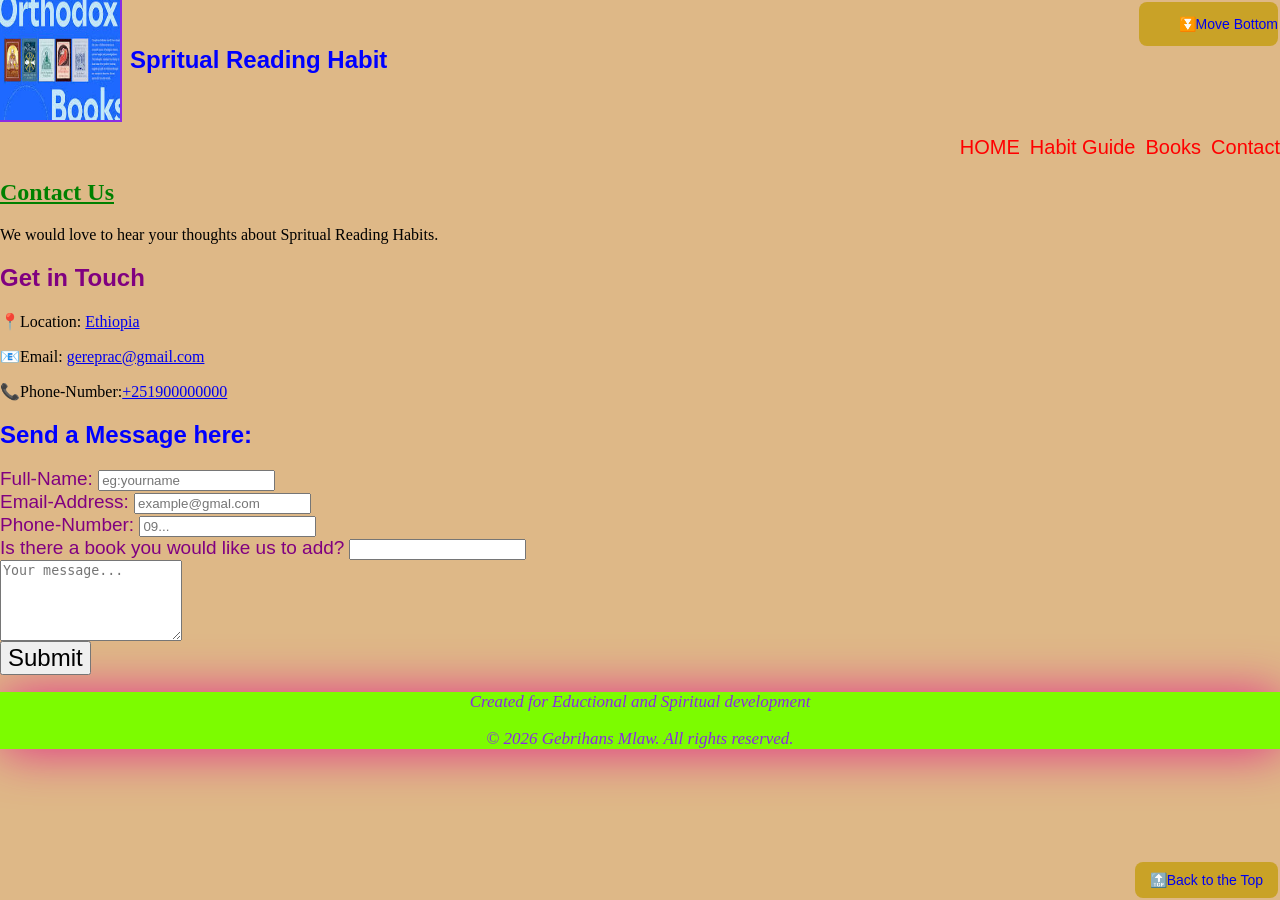
<file: contact.html>
<html lang="en">
<head>
    <meta charset="UTF-8">
    <meta http-equiv="X-UA-Compatible" content="ie=edge">
    <meta name="viewport" content="width=device-width, initial-scale=1.0">
    <title>Contact </title>
    <link rel="stylesheet" type="text/css" href="sty.css">
</head>
<body>
    <header>
        <div class="logo">
        <img src="images/logo.png" alt="logo">
        <h2>Spritual Reading Habit</h2>
    </div>
        
        <nav id="top" class="move-to-all">
        <ul class="links">
            <li><a href="index.html">HOME</a></li>
            <li><a href="habit.html">Habit Guide</a></li>
            <li><a href="books.html">Books</a></li>
            <li><a href="contact.html">Contact</a></li>


        </ul>
        </nav>
        </header>
        <nav  class="movedown">
            <ul><li><a href="#down">⏬Move Bottom</a></li></ul>

        </nav>
        <section class="page-title">
            <h1>Contact Us</h1>
            <p>We would love to hear your thoughts about Spritual Reading Habits.</p>
        </section>
        <section class="contact-ways">
            <h2>Get in Touch</h2>
            <p>📍Location: <a href="https://www.google.com/maps?q=Ethiopia" target="_blank">Ethiopia</a></p>
            <p>📧Email: <a href="mailto:gereprac@gmail.com">gereprac@gmail.com</a></p>
            <p>📞Phone-Number:<a href="tel:+251900000000">+251900000000</a></p>
        
        </section>
        <section class="contact-form">
            <h2>Send a Message here:</h2>
            <form>
                <label for="name">Full-Name: </label>
                <input type="text" id="name" name="fullname" required placeholder="eg:yourname"><br>
                <label for="email">Email-Address: </label>
                <input type="email" id="email" name="email" required placeholder="example@gmal.com"><br>
                <label for="num">Phone-Number: </label>
                <input type="tel" id="num" name="Phone-Number" pattern="09[0-9]{8}" placeholder="09..."><br>
                <label for="book">Is there a book you would like us to add?</label>
                <input type="text" id="book" name="book-add"><br>
                <textarea name="youridea" placeholder="Your message..." rows="5"></textarea><br>
                <button type="submit">Submit</button>

            </form>

        </section>
        <nav class="moveup">
    <a href="#top" >🔝Back to the Top</a>
        </nav>
        <footer id="down">
    <p>Created for Eductional and Spiritual development</p>
    <p>&copy; 2026 Gebrihans Mlaw. All rights reserved.</p>
    
</footer>
    
</body>
</html>
</file>
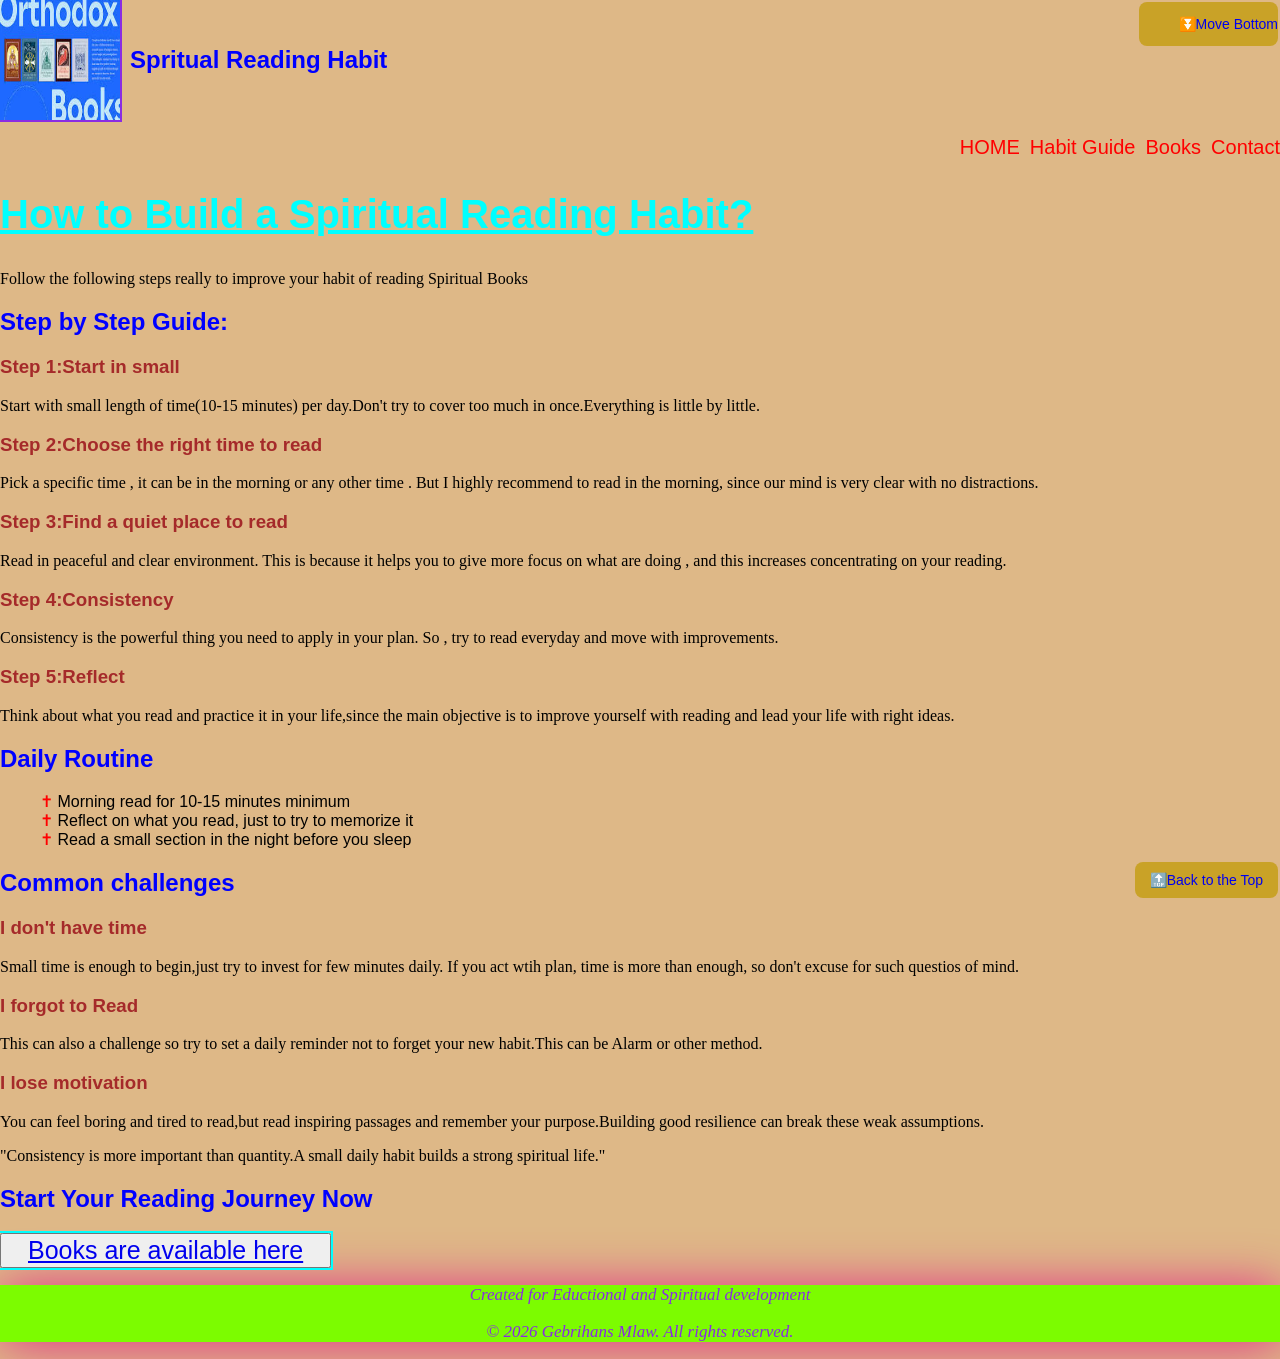
<file: habit.html>
<!DOCTYPE html>
<html lang="en">
    <head>
        <meta charset="UTF-8">
        <meta http-equiv="X-UA-Compatible" content="ie=edge">
        <meta name="viewport" content="width=device-width, initial-scale=1.0">
        <title>Habit Guide-Spritual Reading</title>
        <link rel="stylesheet" type="text/css" href="sty.css">
    </head>
    <body>
        <header>
            <div class="logo">
        <img src="images/logo.png" alt="logo">
        <h2>Spritual Reading Habit</h2>
    </div>
            <nav id="top" class="move-to-all">
        <ul class="links">
            <li><a href="index.html">HOME</a></li>
            <li><a href="habit.html">Habit Guide</a></li>
            <li><a href="books.html">Books</a></li>
            <li><a href="contact.html">Contact</a></li>




        </ul>
        </nav>
        </header>
        <nav class="movedown">
            <ul><li><a href="#down">⏬Move Bottom</a></li></ul>

        </nav>
        <section class="page-title">
            <h1 class="head2">How to Build a Spiritual  Reading Habit?</h1>
            <p>Follow the following steps really to improve your habit of reading Spiritual Books</p>
        </section>

        <section class="steps">
            <h2>Step by Step Guide:</h2>
            <div class="step">
                <h3>Step 1:Start in small</h3>
                <p>Start with small length of time(10-15 minutes) per day.Don't try to cover too much 
                    in once.Everything is little by little.
                </p>

            </div>
            <div class="step">
                <h3>Step 2:Choose the right time to read</h3>
                <p>Pick a specific time , it can be in the morning or any other time .
                    But I highly recommend to read in the morning, since our mind is very clear
                    with no distractions.
                </p>

            </div>
            <div class="step">
                <h3>Step 3:Find a quiet place to read</h3>
                <p>Read in peaceful and clear environment. This is because it helps you to give more focus
                      on what are doing , and this increases concentrating on your reading.
                </p>

            </div>
            <div class="step">
                <h3>Step 4:Consistency</h3>
                <p>Consistency is the powerful thing you need to apply in your plan. So , try to read everyday
                    and move with improvements.
                </p>

            </div>
            <div class="step">
                <h3>Step 5:Reflect</h3>
                <p>Think about what you read and practice it in your life,since the main objective is to
                    improve yourself with reading and lead your life with right ideas.
                </p>

            </div>


        </section>
        <section class="routine">
            <h2>Daily Routine</h2>
            <ul>
                <li>Morning read for 10-15 minutes minimum</li>
                <li>Reflect on what you read, just to try to memorize it</li>
                <li>Read a small section in the night before you sleep</li>
            </ul>

        </section>

        <section class="challenges">
            <h2>Common challenges</h2>
            <div class="challenge">
                <h3>I don't have time</h3>
                <p>Small time is enough to begin,just try to invest for few minutes daily.
                    If you act wtih plan, time is more than enough, so don't excuse for such questios
                    of mind.
                </p>

            </div>
            <div class="challenge">
                <h3>I forgot to Read</h3>
                <p>This can also a challenge so try to set a daily reminder not to forget your
                    new habit.This can be Alarm or other method.
                </p>

            </div>
            <div class="challenge">
                <h3>I lose motivation</h3>
                <p>You can feel boring and tired to read,but read inspiring passages and remember
                    your purpose.Building good resilience can break these weak assumptions.
                </p>

            </div>

        </section>
        <section class="motivation">
            <p>"Consistency is more important than quantity.A small daily habit builds a strong 
                spiritual life."
            </p>

        </section>
        <section class="call">
            <h2>Start Your Reading Journey Now</h2>
            <button class="availability">
            <a href="books.html" class="btn">Books are available here</a>
            </button>

        </section>
        <nav class="moveup">
    <a href="#top" >🔝Back  to the Top</a>
        </nav>
        <footer id="down">
    <p>Created for Eductional and Spiritual development</p>
    <p>&copy; 2026 Gebrihans Mlaw. All rights reserved.</p>
    
</footer>
 </body>
</html>
</file>
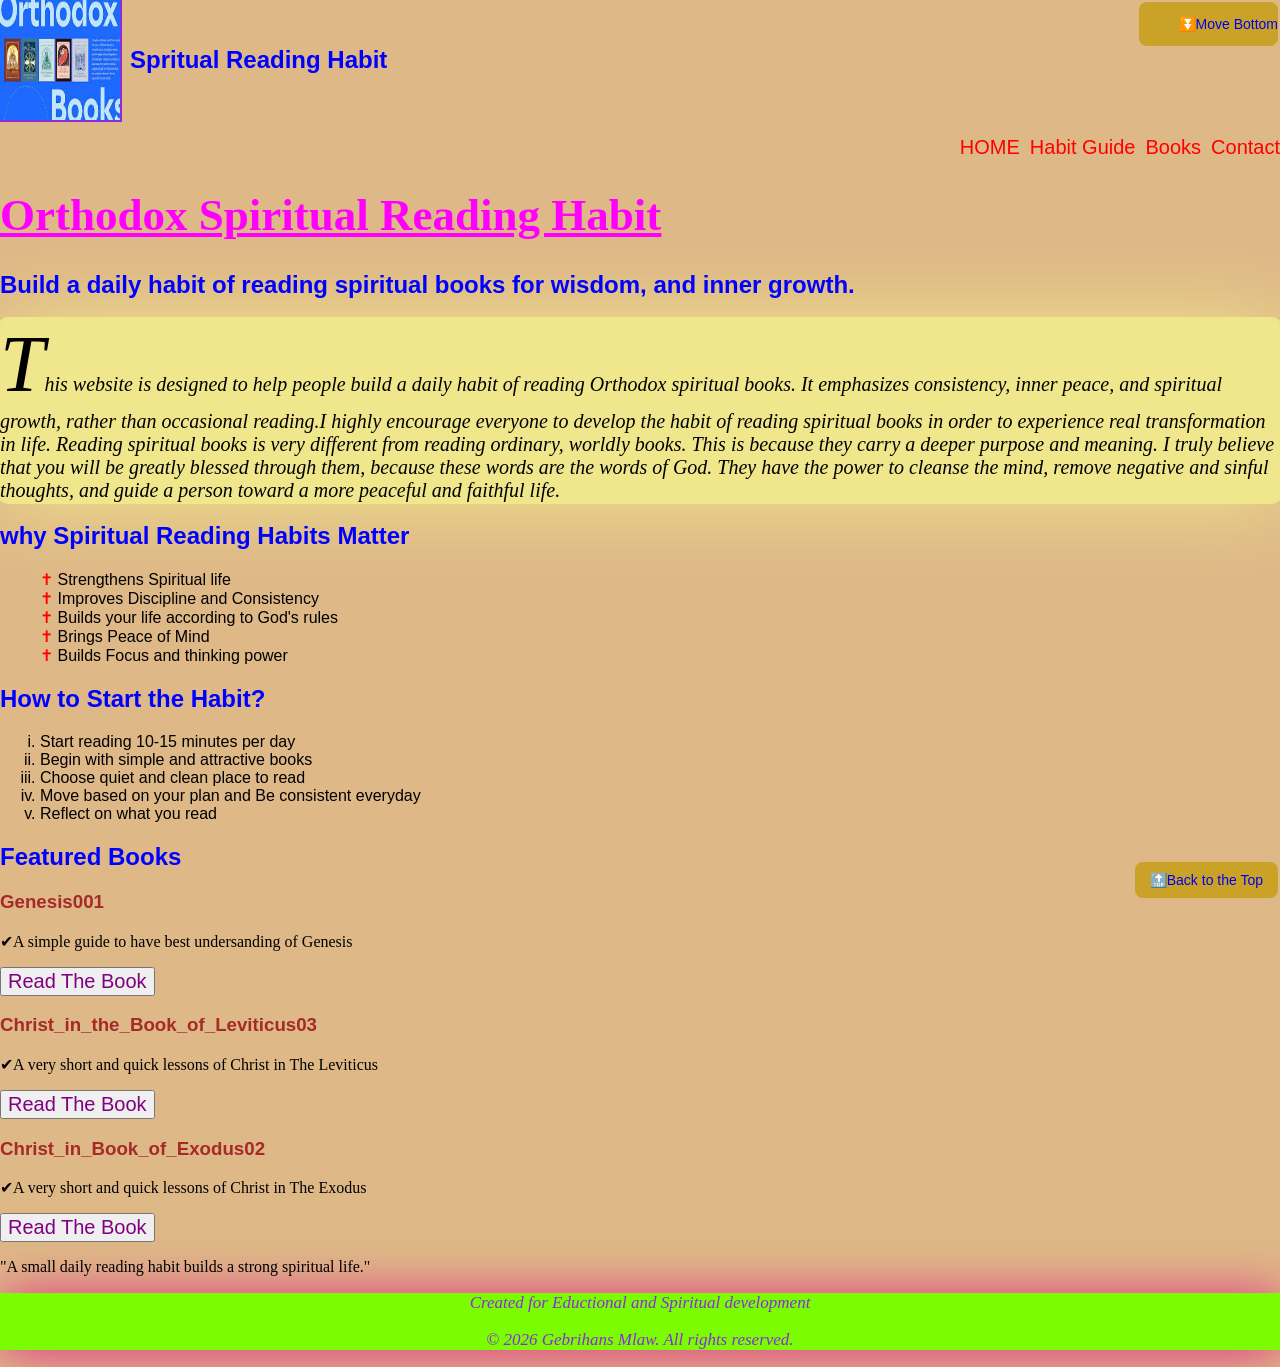
<file: home.html>
<!DOCTYPE html>
<html lang="en">
<head>
    <meta charset="UTF-8">
    <meta name="viewport" content="width=device-width, initial-scale=1.0">
    <title>Orthodox Spiritual Reading Habit</title>
    <link rel="stylesheet" type="text/css" href="sty.css">
</head>
<body>

<header>
    <div class="logo">
        <img src="images/logo.png" alt="logo">
        <h2>Spritual Reading Habit</h2>
    </div>
    
    
    <nav id="top" class="move-to-all">
        <ul class="links">
            <li><a href="home.html">HOME</a></li>
            <li><a href="habit.html">Habit Guide</a></li>
            <li><a href="books.html">Books</a></li>
            <li><a href="contact.html">Contact</a></li>

        </ul>
        </nav>
        </header>
        <nav class="movedown">
            <ul><li><a href="#down">⏬Move Bottom</a></li></ul>

        </nav>
<h1 class="head1">Orthodox Spiritual Reading Habit</h1>
<h2>Build a daily habit of reading spiritual books for wisdom, and inner growth.</h2>
<section class="obj">
<p>This website is designed to help people build a daily habit of reading Orthodox spiritual books. It emphasizes consistency, inner peace, and spiritual growth,
 rather than occasional reading.I highly encourage everyone to develop the habit of reading spiritual books in order to experience real transformation 
in life. Reading spiritual books is very different from reading ordinary, worldly books. This is because they carry a deeper purpose and meaning.
I truly believe that you will be greatly blessed through them, because these words are the words of God. They have the power to cleanse the mind,
 remove negative and sinful thoughts, and guide a person toward a more peaceful and faithful life.

</p>
</section>
<!--Why Reading habits matter-->
<section class="benefits">
    <h2>why Spiritual Reading Habits Matter</h2>
    <ul>
        <li>Strengthens Spiritual life</li>
        <li>Improves Discipline and Consistency</li>
        <li>Builds your life according to God's rules</li>
        <li>Brings Peace of Mind</li>
        <li>Builds Focus and thinking power</li>
        
    </ul>

</section>

<section class="how">
    <h2>How to Start the Habit?</h2>
    <ol>
        <li>Start reading 10-15 minutes per day</li>
        <li>Begin with simple and attractive books</li>
        <li>Choose quiet and clean place to read</li>
        <li>Move based on your plan and Be consistent everyday</li>
        <li>Reflect on what you read</li>

    </ol>

</section>
<section class="books">
    <h2>Featured Books</h2>
    <div class="books-container">
        <div class="book-card">
            <h3>Genesis001</h3>
            <p>✔A simple guide to have best undersanding of Genesis</p>
            <button class="readbook"><a href="books/Genesis001.pdf" target="_blank">Read The Book</a></button>

        </div>
        <div class="book-card">
            <h3>Christ_in_the_Book_of_Leviticus03</h3>
            <p>✔A very short and quick lessons of Christ in The Leviticus</p>
            <button class="readbook"><a href="books/Christ_in_the_Book_of_Leviticus03.pdf" target="_blank">Read The Book</a></button>

        </div>
        <div class="book-card">
            <h3>Christ_in_Book_of_Exodus02</h3>
            <p>✔A very short and quick lessons of Christ in The Exodus</p>
            <button class="readbook"><a href="books/Christ_in_Book_of_Exodus02.pdf" target="_blank">Read The Book</a></button>
        </div>

    </div>

</section>
<section class="quote">
    <p>"A small daily reading habit builds a strong spiritual life."</p>

</section>
<nav class="moveup">
    <a href="#top" >🔝Back to the Top</a>
</nav>

<footer id="down">
    <p>Created for Eductional and Spiritual development</p>
    <p>&copy; 2026 Gebrihans Mlaw. All rights reserved.</p>
    
</footer>
</body>
</html>
</file>
<file: sty.css>
html{
    font-size: 16px;
}

body{
    margin:0;
    font-family:Arial;
    background-color:burlywood;
    background-size:cover;
    background-repeat:no-repeat;
    
}

h1{
    color:green;
    text-decoration: underline;
    font-family: 'Times New Roman', Times, serif;
}
h2{
    color:blue;
}
h3{
    color:brown;
}
p {
    font-family:Georgia, 'Times New Roman', Times, serif;
    border-radius:15px;
    
}
.obj  p::first-letter{
    font-size: 80px;
}
ul{
    list-style-type:none;

}
.benefits ul li::before,.routine ul li::before{
    content:" ✝ ";
    color:red;
}
ol li{
    list-style-type:lower-roman;
}
.book-card a{
    text-decoration: none;
    color:purple;
    font-size: 20px;

}
a:hover{
    color:lawngreen;
    
}
a:active{
    color:greenyellow;
}
.move-to-all a:link{
    font-family: Arial, Helvetica, sans-serif;
    font-size: 20px;
    text-decoration: none;
    background-color: burlywood;
    color:red;

    
}

.move-to-all a:visited{
    color:green;

}
.move-to-all a:hover{
    color:purple;
}

.within a:visited{
    color:aqua;
}
.readbook:hover{
    transform: translateX(5px);
}
img{
    width:800px;
    height: 500px;
    border-radius: 0px;
    outline: 2px solid violet;
    

}
.move-to-all ul{
    display: flex;
    justify-content: flex-end;
    align-items: center;
    gap:10px;
}
/* 1. The Container */
.links-within {
    display: flex;
    flex-wrap: wrap; 
    justify-content: space-around; 
    align-items: center;
    background-color: mediumvioletred;
    padding: 20px;
    gap: 20px;
}

/*  Fix the List so it doesn't push the slider out */
.within {
    list-style: none;
    padding: 0;
    flex: 1; /* Allows the list to take up its own space */
    min-width: 200px; /* Prevents it from getting too skinny */
}

/*  The Box: Adding a background color hides the 'ghost' images underneath */
.slider-container {
    width: 100%;
    max-width: 450px; 
    height: 400px;
    overflow: hidden;
    position: relative;
    background-color: mediumvioletred; 
    margin: 10px auto;
    
}

/* The Images: Stacking them correctly */
.slides img {
    width: 100%;
    height: 100%;
    object-fit: contain; /* Keeps the full book cover visible */
    position: absolute;
    top: 0;
    left: 0;
    opacity: 0;
    background-color: mediumvioletred; /* Ensures no white space shows around the book */
    animation: slideFade 128s infinite;
    border:none;
    outline:none;
    box-shadow:none;
    
}

/* The Animation: Adjusted so they fade out COMPLETELY */
@keyframes slideFade {
    0% { opacity: 0; }
    5% { opacity: 1; }   /* Quickly appear */
    20% { opacity: 1; }  /* Stay solid */
    25% { opacity: 0; }  /* Fade out completely BEFORE the next one starts */
    100% { opacity: 0; }
}

/*  Updated Timing for  Images */
.slides img:nth-child(1) { animation-delay: 0s; }
.slides img:nth-child(2) { animation-delay: 4s; }
.slides img:nth-child(3) { animation-delay: 8s; }
.slides img:nth-child(4) { animation-delay: 14s; }
.slides img:nth-child(5) { animation-delay: 20s; }
.slides img:nth-child(6) { animation-delay: 26s; }
.slides img:nth-child(7) { animation-delay: 32s; }
.slides img:nth-child(8) { animation-delay: 38s; }
.slides img:nth-child(9) { animation-delay: 44s; }
.slides img:nth-child(10) { animation-delay: 50s; }
.slides img:nth-child(11) { animation-delay: 56s; }
.slides img:nth-child(12) { animation-delay: 62s; }
.slides img:nth-child(13) { animation-delay: 68s; }
.slides img:nth-child(14) { animation-delay: 74s; }
.slides img:nth-child(15) { animation-delay: 80s; }
.slides img:nth-child(16) { animation-delay: 86s; }
.slides img:nth-child(17) { animation-delay: 92s; }
.slides img:nth-child(18) { animation-delay: 98s; }
.slides img:nth-child(19) { animation-delay: 104s; }
.slides img:nth-child(20) { animation-delay: 110s; }
.slides img:nth-child(21) { animation-delay: 116s; }
.slides img:nth-child(22) { animation-delay: 122s; }
.slides img:nth-child(23) { animation-delay: 128s; }




.links-within h1 {
    color: black;
    font-size: clamp(30px, 8vw, 80px); /* Smart font: shrinks on mobile, grows on desktop */
    margin: 0;
    text-align: center;
}

footer{
    color:blueviolet;
    font-size:17px;
    font-family: Cambria, Cochin, Georgia, Times, 'Times New Roman', serif;
    font-style:italic;
    text-align: center;
    border-color: blueviolet;
    box-shadow: 2px 2px 50px rgb(226, 43, 134);
    background-color: lawngreen;
}
.moveup{
  position: fixed;
  bottom: 2px;
  right: 2px;
  background-color: #C9A227;
  color: white;
  padding: 10px 15px;
  text-decoration: none;
  border-radius: 8px;
  font-size: 14px;
  transition: 0.3s;
}
.movedown{
  position: fixed;
  top: 2px;
  right: 2px;
  background-color: #C9A227;
  color: white;
  padding: 0px 0px;
  text-decoration: none;
  border-radius: 8px;
  font-size: 14px;
  transition: 0.3s;
}
.movedown:hover,.moveup:hover{
    color:blue;
    background-color: #a3831c;
    transform: scale(1.5);
     
}
.moveup a,.movedown a{
    text-decoration: none;
}
.logo img{
    width:120px;
    height:120px;
    outline:2px solid blueviolet;
    border-radius: 0px;
}

.logo {
  display: flex;
  align-items: center;
  gap: 10px;
}
.btn{
    margin:20px;
    font-size:25px;
    
}

.btn:visited{
    color:rgb(216, 104, 238);
}

.availability{
    outline: 2px solid aqua;
    font-size: 23px;
    text-decoration: dashed;
    
   
}
.availability:hover{
    background-color: blanchedalmond;
    cursor:pointer;
   
}
.obj{
    outline: 2px solid khaki;
    border-radius: 8px;
    background-color: khaki;
    box-shadow: 2px 2px 80px khaki;
    font-family:'Times New Roman', Times, serif;
    font-size: 20px;
    font-style: italic;
}
.book p{
    border-radius: 12px;
    border:2px solid navajowhite;
    background-color: navajowhite;
    box-shadow: 2px 2px 24px navajowhite;
    font-family: 'Times New Roman', serif;
    font-style: italic;
    font-size: 20px;
}

.contact-ways h2{
    color:purple;
}
label{
    font-size: 19px;
    font-weight: 500;
    font-family:'Franklin Gothic Medium', 'Arial Narrow', Arial, sans-serif;
    color:purple;
}
.contact-form button{
    font-size: 24px;
}
.contact-form button:hover{
    background-color: orchid;
    cursor: pointer;
}

.head1{
    font-size: 45px;
    font-family: Georgia, 'Times New Roman', Times, serif;
    color: magenta;
}

.head2{
    font-size: 40px;
    font-family:Verdana, Geneva, Tahoma, sans-serif;
    color: aqua;
    font-style: normal;

}
</file>
